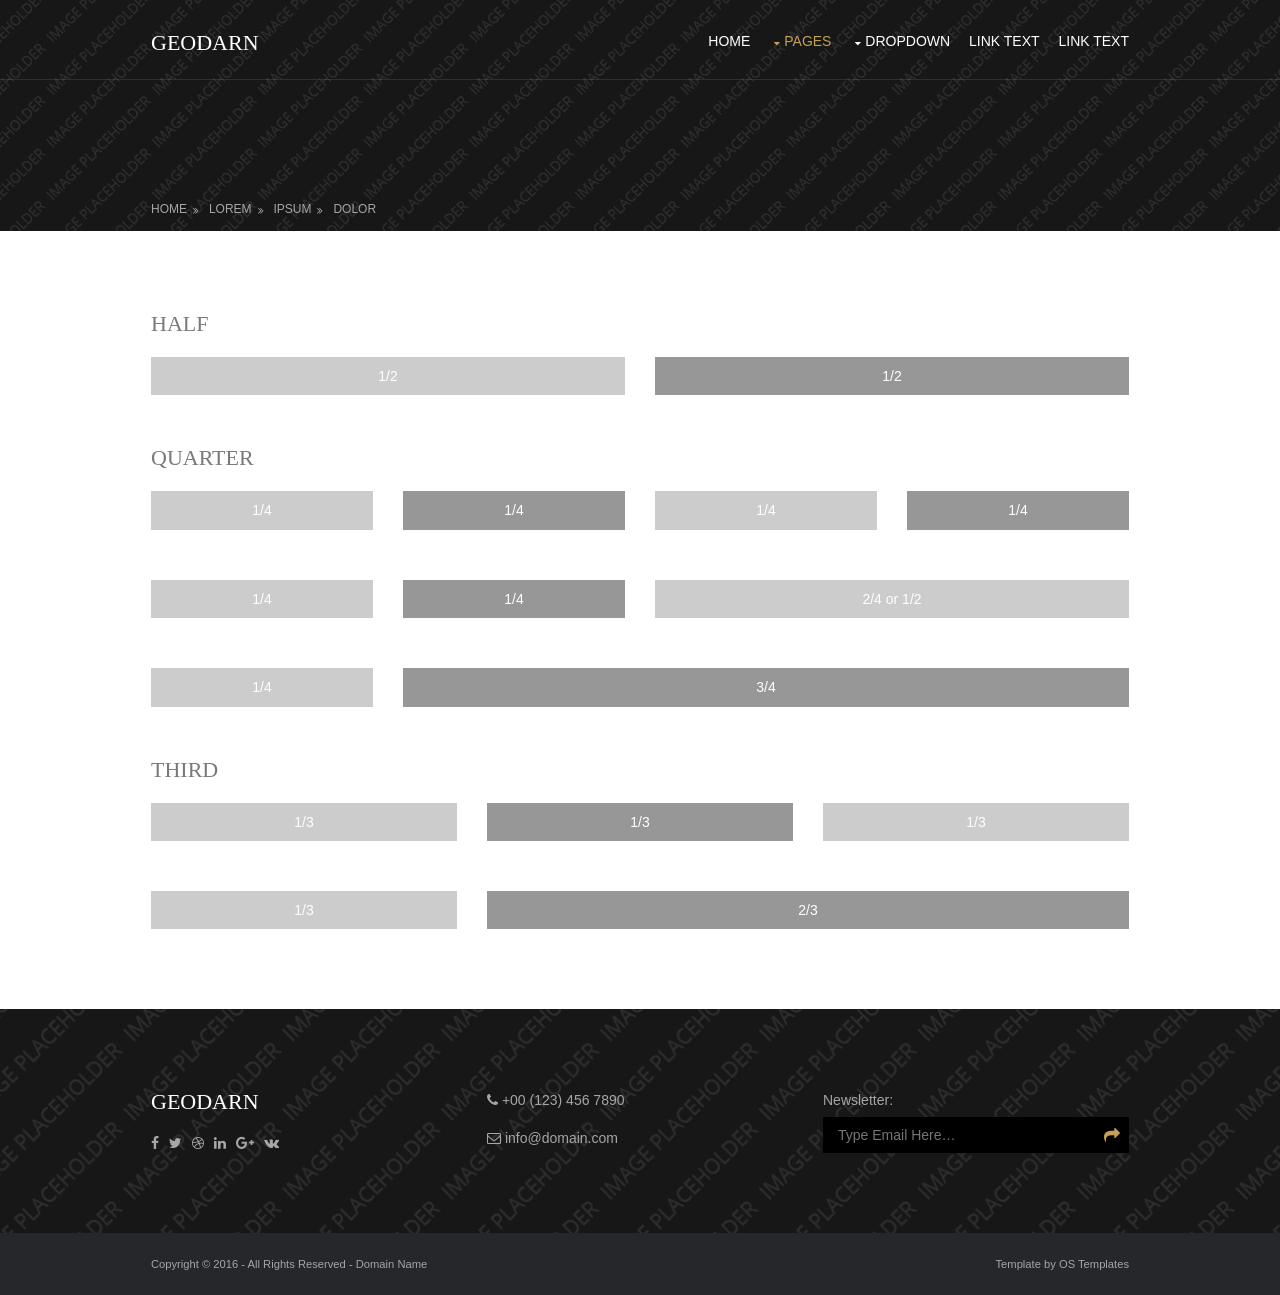
<file: pages/basic-grid.html>
<!DOCTYPE html>
<!--
Template Name: Geodarn
Author: <a href="http://www.os-templates.com/">OS Templates</a>
Author URI: http://www.os-templates.com/
Licence: Free to use under our free template licence terms
Licence URI: http://www.os-templates.com/template-terms
-->
<html>
<head>
<title>Geodarn | Pages | Basic Grid</title>
<meta charset="utf-8">
<meta name="viewport" content="width=device-width, initial-scale=1.0, maximum-scale=1.0, user-scalable=no">
<link href="../layout/styles/layout.css" rel="stylesheet" type="text/css" media="all">
<style type="text/css">
/* DEMO ONLY */
.container .demo{text-align:center;}
.container .demo div{padding:8px 0;}
.container .demo div:nth-child(odd){color:#FFFFFF; background:#CCCCCC;}
.container .demo div:nth-child(even){color:#FFFFFF; background:#979797;}
@media screen and (max-width:900px){.container .demo div{margin-bottom:0;}}
/* DEMO ONLY */
</style>
</head>
<body id="top">
<!-- ################################################################################################ -->
<!-- ################################################################################################ -->
<!-- ################################################################################################ -->
<!-- Top Background Image Wrapper -->
<div class="bgded overlay" style="background-image:url('../images/demo/backgrounds/01.png');"> 
  <!-- ################################################################################################ -->
  <div class="wrapper row1">
    <header id="header" class="hoc clear"> 
      <!-- ################################################################################################ -->
      <div id="logo" class="fl_left">
        <h1><a href="../index.html">Geodarn</a></h1>
      </div>
      <nav id="mainav" class="fl_right">
        <ul class="clear">
          <li><a href="../index.html">Home</a></li>
          <li class="active"><a class="drop" href="#">Pages</a>
            <ul>
              <li><a href="gallery.html">Gallery</a></li>
              <li><a href="full-width.html">Full Width</a></li>
              <li><a href="sidebar-left.html">Sidebar Left</a></li>
              <li><a href="sidebar-right.html">Sidebar Right</a></li>
              <li class="active"><a href="basic-grid.html">Basic Grid</a></li>
            </ul>
          </li>
          <li><a class="drop" href="#">Dropdown</a>
            <ul>
              <li><a href="#">Level 2</a></li>
              <li><a class="drop" href="#">Level 2 + Drop</a>
                <ul>
                  <li><a href="#">Level 3</a></li>
                  <li><a href="#">Level 3</a></li>
                  <li><a href="#">Level 3</a></li>
                </ul>
              </li>
              <li><a href="#">Level 2</a></li>
            </ul>
          </li>
          <li><a href="#">Link Text</a></li>
          <li><a href="#">Link Text</a></li>
        </ul>
      </nav>
      <!-- ################################################################################################ -->
    </header>
  </div>
  <!-- ################################################################################################ -->
  <!-- ################################################################################################ -->
  <!-- ################################################################################################ -->
  <div class="wrapper row2">
    <div id="breadcrumb" class="hoc clear"> 
      <!-- ################################################################################################ -->
      <ul>
        <li><a href="#">Home</a></li>
        <li><a href="#">Lorem</a></li>
        <li><a href="#">Ipsum</a></li>
        <li><a href="#">Dolor</a></li>
      </ul>
      <!-- ################################################################################################ -->
    </div>
  </div>
  <!-- ################################################################################################ -->
</div>
<!-- End Top Background Image Wrapper -->
<!-- ################################################################################################ -->
<!-- ################################################################################################ -->
<!-- ################################################################################################ -->
<div class="wrapper row3">
  <main class="hoc container clear"> 
    <!-- main body -->
    <!-- ################################################################################################ -->
    <div class="content"> 
      <!-- ################################################################################################ -->
      <h2>Half</h2>
      <!-- ################################################################################################ -->
      <div class="group btmspace-50 demo">
        <div class="one_half first">1/2</div>
        <div class="one_half">1/2</div>
      </div>
      <!-- ################################################################################################ -->
      <h2>Quarter</h2>
      <!-- ################################################################################################ -->
      <div class="group btmspace-50 demo">
        <div class="one_quarter first">1/4</div>
        <div class="one_quarter">1/4</div>
        <div class="one_quarter">1/4</div>
        <div class="one_quarter">1/4</div>
      </div>
      <div class="group btmspace-50 demo">
        <div class="one_quarter first">1/4</div>
        <div class="one_quarter">1/4</div>
        <div class="two_quarter">2/4 or 1/2</div>
      </div>
      <div class="group btmspace-50 demo">
        <div class="one_quarter first">1/4</div>
        <div class="three_quarter">3/4</div>
      </div>
      <!-- ################################################################################################ -->
      <h2>Third</h2>
      <!-- ################################################################################################ -->
      <div class="group btmspace-50 demo">
        <div class="one_third first">1/3</div>
        <div class="one_third">1/3</div>
        <div class="one_third">1/3</div>
      </div>
      <div class="group demo">
        <div class="one_third first">1/3</div>
        <div class="two_third">2/3</div>
      </div>
      <!-- ################################################################################################ -->
    </div>
    <!-- ################################################################################################ -->
    <!-- / main body -->
    <div class="clear"></div>
  </main>
</div>
<!-- ################################################################################################ -->
<!-- ################################################################################################ -->
<!-- ################################################################################################ -->
<div class="wrapper row4 bgded overlay" style="background-image:url('../images/demo/backgrounds/02.png');">
  <footer id="footer" class="hoc clear"> 
    <!-- ################################################################################################ -->
    <div class="one_third first">
      <h3 class="heading">Geodarn</h3>
      <ul class="faico clear">
        <li><a class="faicon-facebook" href="#"><i class="fa fa-facebook"></i></a></li>
        <li><a class="faicon-twitter" href="#"><i class="fa fa-twitter"></i></a></li>
        <li><a class="faicon-dribble" href="#"><i class="fa fa-dribbble"></i></a></li>
        <li><a class="faicon-linkedin" href="#"><i class="fa fa-linkedin"></i></a></li>
        <li><a class="faicon-google-plus" href="#"><i class="fa fa-google-plus"></i></a></li>
        <li><a class="faicon-vk" href="#"><i class="fa fa-vk"></i></a></li>
      </ul>
    </div>
    <div class="one_third">
      <ul class="nospace meta">
        <li class="btmspace-15"><i class="fa fa-phone"></i> +00 (123) 456 7890</li>
        <li><i class="fa fa-envelope-o"></i> info@domain.com</li>
      </ul>
    </div>
    <div class="one_third">
      <form method="post" action="#">
        <fieldset>
          <legend>Newsletter:</legend>
          <div class="clear">
            <input type="text" value="" placeholder="Type Email Here&hellip;">
            <button class="fa fa-share" type="submit" title="Submit"><em>Submit</em></button>
          </div>
        </fieldset>
      </form>
    </div>
    <!-- ################################################################################################ -->
  </footer>
</div>
<!-- ################################################################################################ -->
<!-- ################################################################################################ -->
<!-- ################################################################################################ -->
<div class="wrapper row5">
  <div id="copyright" class="hoc clear"> 
    <!-- ################################################################################################ -->
    <p class="fl_left">Copyright &copy; 2016 - All Rights Reserved - <a href="#">Domain Name</a></p>
    <p class="fl_right">Template by <a target="_blank" href="http://www.os-templates.com/" title="Free Website Templates">OS Templates</a></p>
    <!-- ################################################################################################ -->
  </div>
</div>
<!-- ################################################################################################ -->
<!-- ################################################################################################ -->
<!-- ################################################################################################ -->
<a id="backtotop" href="#top"><i class="fa fa-chevron-up"></i></a>
<!-- JAVASCRIPTS -->
<script src="../layout/scripts/jquery.min.js"></script>
<script src="../layout/scripts/jquery.backtotop.js"></script>
<script src="../layout/scripts/jquery.mobilemenu.js"></script>
</body>
</html>
</file>
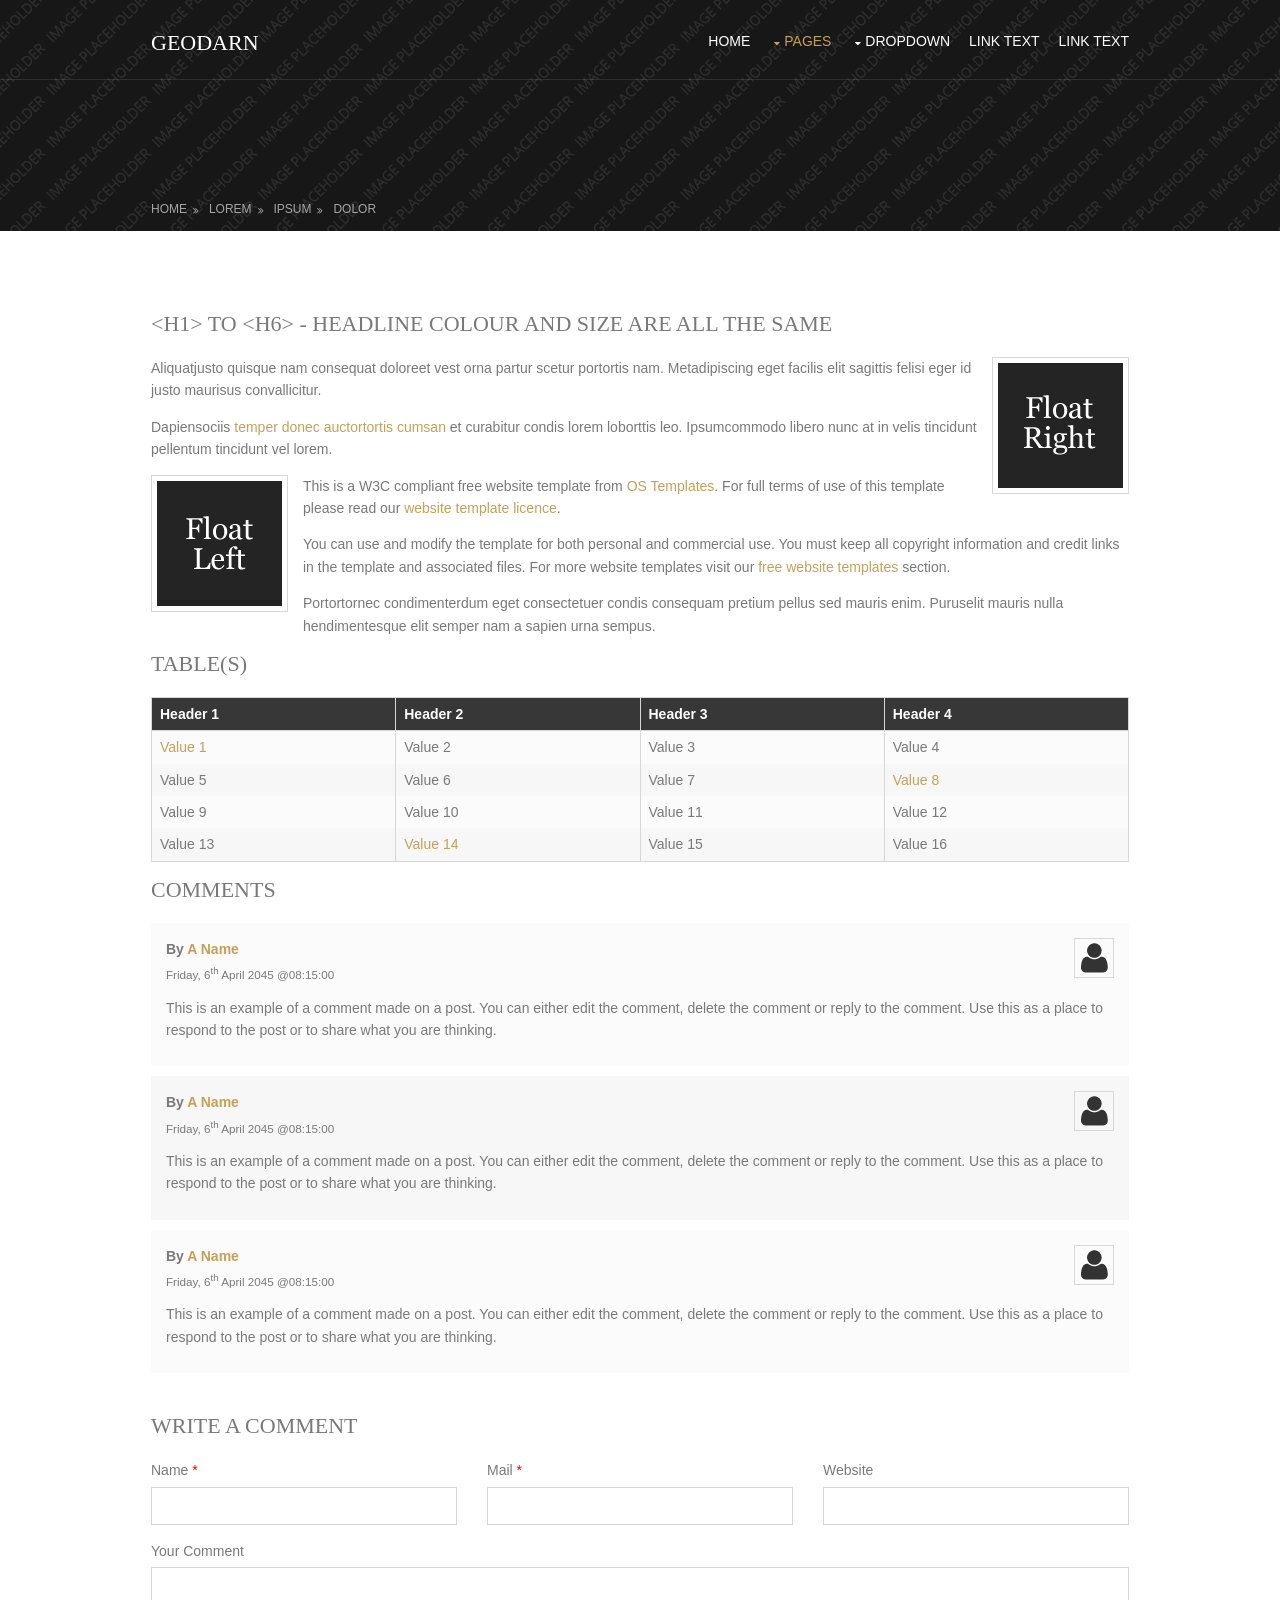
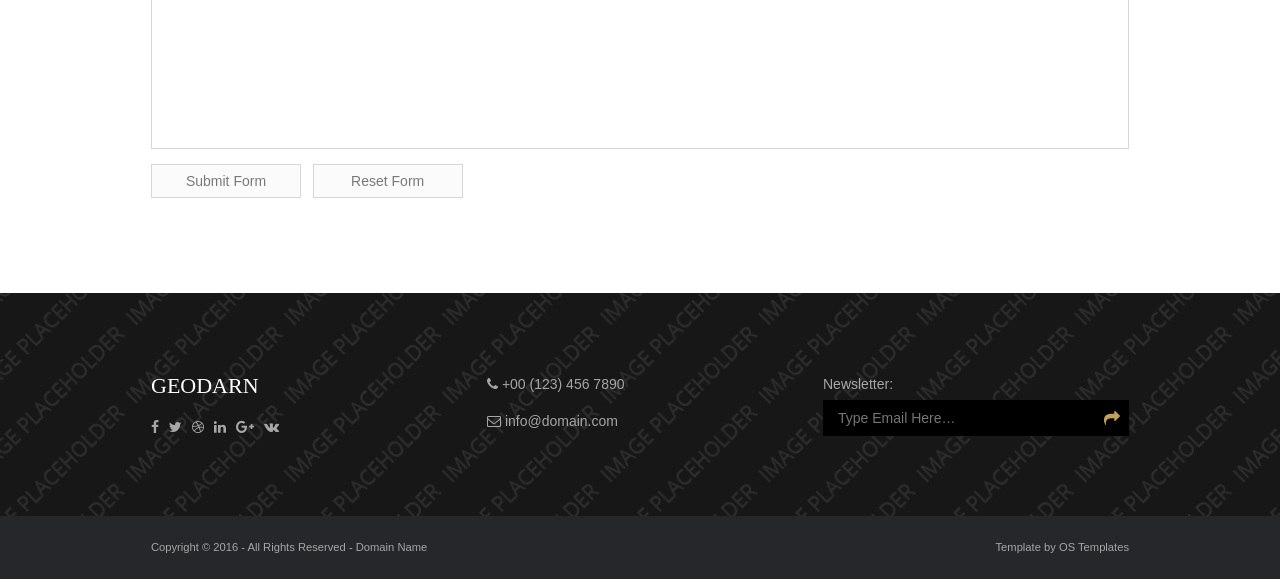
<file: pages/full-width.html>
<!DOCTYPE html>
<!--
Template Name: Geodarn
Author: <a href="http://www.os-templates.com/">OS Templates</a>
Author URI: http://www.os-templates.com/
Licence: Free to use under our free template licence terms
Licence URI: http://www.os-templates.com/template-terms
-->
<html>
<head>
<title>Geodarn | Pages | Full Width</title>
<meta charset="utf-8">
<meta name="viewport" content="width=device-width, initial-scale=1.0, maximum-scale=1.0, user-scalable=no">
<link href="../layout/styles/layout.css" rel="stylesheet" type="text/css" media="all">
</head>
<body id="top">
<!-- ################################################################################################ -->
<!-- ################################################################################################ -->
<!-- ################################################################################################ -->
<!-- Top Background Image Wrapper -->
<div class="bgded overlay" style="background-image:url('../images/demo/backgrounds/01.png');"> 
  <!-- ################################################################################################ -->
  <div class="wrapper row1">
    <header id="header" class="hoc clear"> 
      <!-- ################################################################################################ -->
      <div id="logo" class="fl_left">
        <h1><a href="../index.html">Geodarn</a></h1>
      </div>
      <nav id="mainav" class="fl_right">
        <ul class="clear">
          <li><a href="../index.html">Home</a></li>
          <li class="active"><a class="drop" href="#">Pages</a>
            <ul>
              <li><a href="gallery.html">Gallery</a></li>
              <li class="active"><a href="full-width.html">Full Width</a></li>
              <li><a href="sidebar-left.html">Sidebar Left</a></li>
              <li><a href="sidebar-right.html">Sidebar Right</a></li>
              <li><a href="basic-grid.html">Basic Grid</a></li>
            </ul>
          </li>
          <li><a class="drop" href="#">Dropdown</a>
            <ul>
              <li><a href="#">Level 2</a></li>
              <li><a class="drop" href="#">Level 2 + Drop</a>
                <ul>
                  <li><a href="#">Level 3</a></li>
                  <li><a href="#">Level 3</a></li>
                  <li><a href="#">Level 3</a></li>
                </ul>
              </li>
              <li><a href="#">Level 2</a></li>
            </ul>
          </li>
          <li><a href="#">Link Text</a></li>
          <li><a href="#">Link Text</a></li>
        </ul>
      </nav>
      <!-- ################################################################################################ -->
    </header>
  </div>
  <!-- ################################################################################################ -->
  <!-- ################################################################################################ -->
  <!-- ################################################################################################ -->
  <div class="wrapper row2">
    <div id="breadcrumb" class="hoc clear"> 
      <!-- ################################################################################################ -->
      <ul>
        <li><a href="#">Home</a></li>
        <li><a href="#">Lorem</a></li>
        <li><a href="#">Ipsum</a></li>
        <li><a href="#">Dolor</a></li>
      </ul>
      <!-- ################################################################################################ -->
    </div>
  </div>
  <!-- ################################################################################################ -->
</div>
<!-- End Top Background Image Wrapper -->
<!-- ################################################################################################ -->
<!-- ################################################################################################ -->
<!-- ################################################################################################ -->
<div class="wrapper row3">
  <main class="hoc container clear"> 
    <!-- main body -->
    <!-- ################################################################################################ -->
    <div class="content"> 
      <!-- ################################################################################################ -->
      <h1>&lt;h1&gt; to &lt;h6&gt; - Headline Colour and Size Are All The Same</h1>
      <img class="imgr borderedbox inspace-5" src="../images/demo/imgr.gif" alt="">
      <p>Aliquatjusto quisque nam consequat doloreet vest orna partur scetur portortis nam. Metadipiscing eget facilis elit sagittis felisi eger id justo maurisus convallicitur.</p>
      <p>Dapiensociis <a href="#">temper donec auctortortis cumsan</a> et curabitur condis lorem loborttis leo. Ipsumcommodo libero nunc at in velis tincidunt pellentum tincidunt vel lorem.</p>
      <img class="imgl borderedbox inspace-5" src="../images/demo/imgl.gif" alt="">
      <p>This is a W3C compliant free website template from <a href="http://www.os-templates.com/" title="Free Website Templates">OS Templates</a>. For full terms of use of this template please read our <a href="http://www.os-templates.com/template-terms">website template licence</a>.</p>
      <p>You can use and modify the template for both personal and commercial use. You must keep all copyright information and credit links in the template and associated files. For more website templates visit our <a href="http://www.os-templates.com/">free website templates</a> section.</p>
      <p>Portortornec condimenterdum eget consectetuer condis consequam pretium pellus sed mauris enim. Puruselit mauris nulla hendimentesque elit semper nam a sapien urna sempus.</p>
      <h1>Table(s)</h1>
      <div class="scrollable">
        <table>
          <thead>
            <tr>
              <th>Header 1</th>
              <th>Header 2</th>
              <th>Header 3</th>
              <th>Header 4</th>
            </tr>
          </thead>
          <tbody>
            <tr>
              <td><a href="#">Value 1</a></td>
              <td>Value 2</td>
              <td>Value 3</td>
              <td>Value 4</td>
            </tr>
            <tr>
              <td>Value 5</td>
              <td>Value 6</td>
              <td>Value 7</td>
              <td><a href="#">Value 8</a></td>
            </tr>
            <tr>
              <td>Value 9</td>
              <td>Value 10</td>
              <td>Value 11</td>
              <td>Value 12</td>
            </tr>
            <tr>
              <td>Value 13</td>
              <td><a href="#">Value 14</a></td>
              <td>Value 15</td>
              <td>Value 16</td>
            </tr>
          </tbody>
        </table>
      </div>
      <div id="comments">
        <h2>Comments</h2>
        <ul>
          <li>
            <article>
              <header>
                <figure class="avatar"><img src="../images/demo/avatar.png" alt=""></figure>
                <address>
                By <a href="#">A Name</a>
                </address>
                <time datetime="2045-04-06T08:15+00:00">Friday, 6<sup>th</sup> April 2045 @08:15:00</time>
              </header>
              <div class="comcont">
                <p>This is an example of a comment made on a post. You can either edit the comment, delete the comment or reply to the comment. Use this as a place to respond to the post or to share what you are thinking.</p>
              </div>
            </article>
          </li>
          <li>
            <article>
              <header>
                <figure class="avatar"><img src="../images/demo/avatar.png" alt=""></figure>
                <address>
                By <a href="#">A Name</a>
                </address>
                <time datetime="2045-04-06T08:15+00:00">Friday, 6<sup>th</sup> April 2045 @08:15:00</time>
              </header>
              <div class="comcont">
                <p>This is an example of a comment made on a post. You can either edit the comment, delete the comment or reply to the comment. Use this as a place to respond to the post or to share what you are thinking.</p>
              </div>
            </article>
          </li>
          <li>
            <article>
              <header>
                <figure class="avatar"><img src="../images/demo/avatar.png" alt=""></figure>
                <address>
                By <a href="#">A Name</a>
                </address>
                <time datetime="2045-04-06T08:15+00:00">Friday, 6<sup>th</sup> April 2045 @08:15:00</time>
              </header>
              <div class="comcont">
                <p>This is an example of a comment made on a post. You can either edit the comment, delete the comment or reply to the comment. Use this as a place to respond to the post or to share what you are thinking.</p>
              </div>
            </article>
          </li>
        </ul>
        <h2>Write A Comment</h2>
        <form action="#" method="post">
          <div class="one_third first">
            <label for="name">Name <span>*</span></label>
            <input type="text" name="name" id="name" value="" size="22" required>
          </div>
          <div class="one_third">
            <label for="email">Mail <span>*</span></label>
            <input type="email" name="email" id="email" value="" size="22" required>
          </div>
          <div class="one_third">
            <label for="url">Website</label>
            <input type="url" name="url" id="url" value="" size="22">
          </div>
          <div class="block clear">
            <label for="comment">Your Comment</label>
            <textarea name="comment" id="comment" cols="25" rows="10"></textarea>
          </div>
          <div>
            <input type="submit" name="submit" value="Submit Form">
            &nbsp;
            <input type="reset" name="reset" value="Reset Form">
          </div>
        </form>
      </div>
      <!-- ################################################################################################ -->
    </div>
    <!-- ################################################################################################ -->
    <!-- / main body -->
    <div class="clear"></div>
  </main>
</div>
<!-- ################################################################################################ -->
<!-- ################################################################################################ -->
<!-- ################################################################################################ -->
<div class="wrapper row4 bgded overlay" style="background-image:url('../images/demo/backgrounds/02.png');">
  <footer id="footer" class="hoc clear"> 
    <!-- ################################################################################################ -->
    <div class="one_third first">
      <h3 class="heading">Geodarn</h3>
      <ul class="faico clear">
        <li><a class="faicon-facebook" href="#"><i class="fa fa-facebook"></i></a></li>
        <li><a class="faicon-twitter" href="#"><i class="fa fa-twitter"></i></a></li>
        <li><a class="faicon-dribble" href="#"><i class="fa fa-dribbble"></i></a></li>
        <li><a class="faicon-linkedin" href="#"><i class="fa fa-linkedin"></i></a></li>
        <li><a class="faicon-google-plus" href="#"><i class="fa fa-google-plus"></i></a></li>
        <li><a class="faicon-vk" href="#"><i class="fa fa-vk"></i></a></li>
      </ul>
    </div>
    <div class="one_third">
      <ul class="nospace meta">
        <li class="btmspace-15"><i class="fa fa-phone"></i> +00 (123) 456 7890</li>
        <li><i class="fa fa-envelope-o"></i> info@domain.com</li>
      </ul>
    </div>
    <div class="one_third">
      <form method="post" action="#">
        <fieldset>
          <legend>Newsletter:</legend>
          <div class="clear">
            <input type="text" value="" placeholder="Type Email Here&hellip;">
            <button class="fa fa-share" type="submit" title="Submit"><em>Submit</em></button>
          </div>
        </fieldset>
      </form>
    </div>
    <!-- ################################################################################################ -->
  </footer>
</div>
<!-- ################################################################################################ -->
<!-- ################################################################################################ -->
<!-- ################################################################################################ -->
<div class="wrapper row5">
  <div id="copyright" class="hoc clear"> 
    <!-- ################################################################################################ -->
    <p class="fl_left">Copyright &copy; 2016 - All Rights Reserved - <a href="#">Domain Name</a></p>
    <p class="fl_right">Template by <a target="_blank" href="http://www.os-templates.com/" title="Free Website Templates">OS Templates</a></p>
    <!-- ################################################################################################ -->
  </div>
</div>
<!-- ################################################################################################ -->
<!-- ################################################################################################ -->
<!-- ################################################################################################ -->
<a id="backtotop" href="#top"><i class="fa fa-chevron-up"></i></a>
<!-- JAVASCRIPTS -->
<script src="../layout/scripts/jquery.min.js"></script>
<script src="../layout/scripts/jquery.backtotop.js"></script>
<script src="../layout/scripts/jquery.mobilemenu.js"></script>
</body>
</html>
</file>
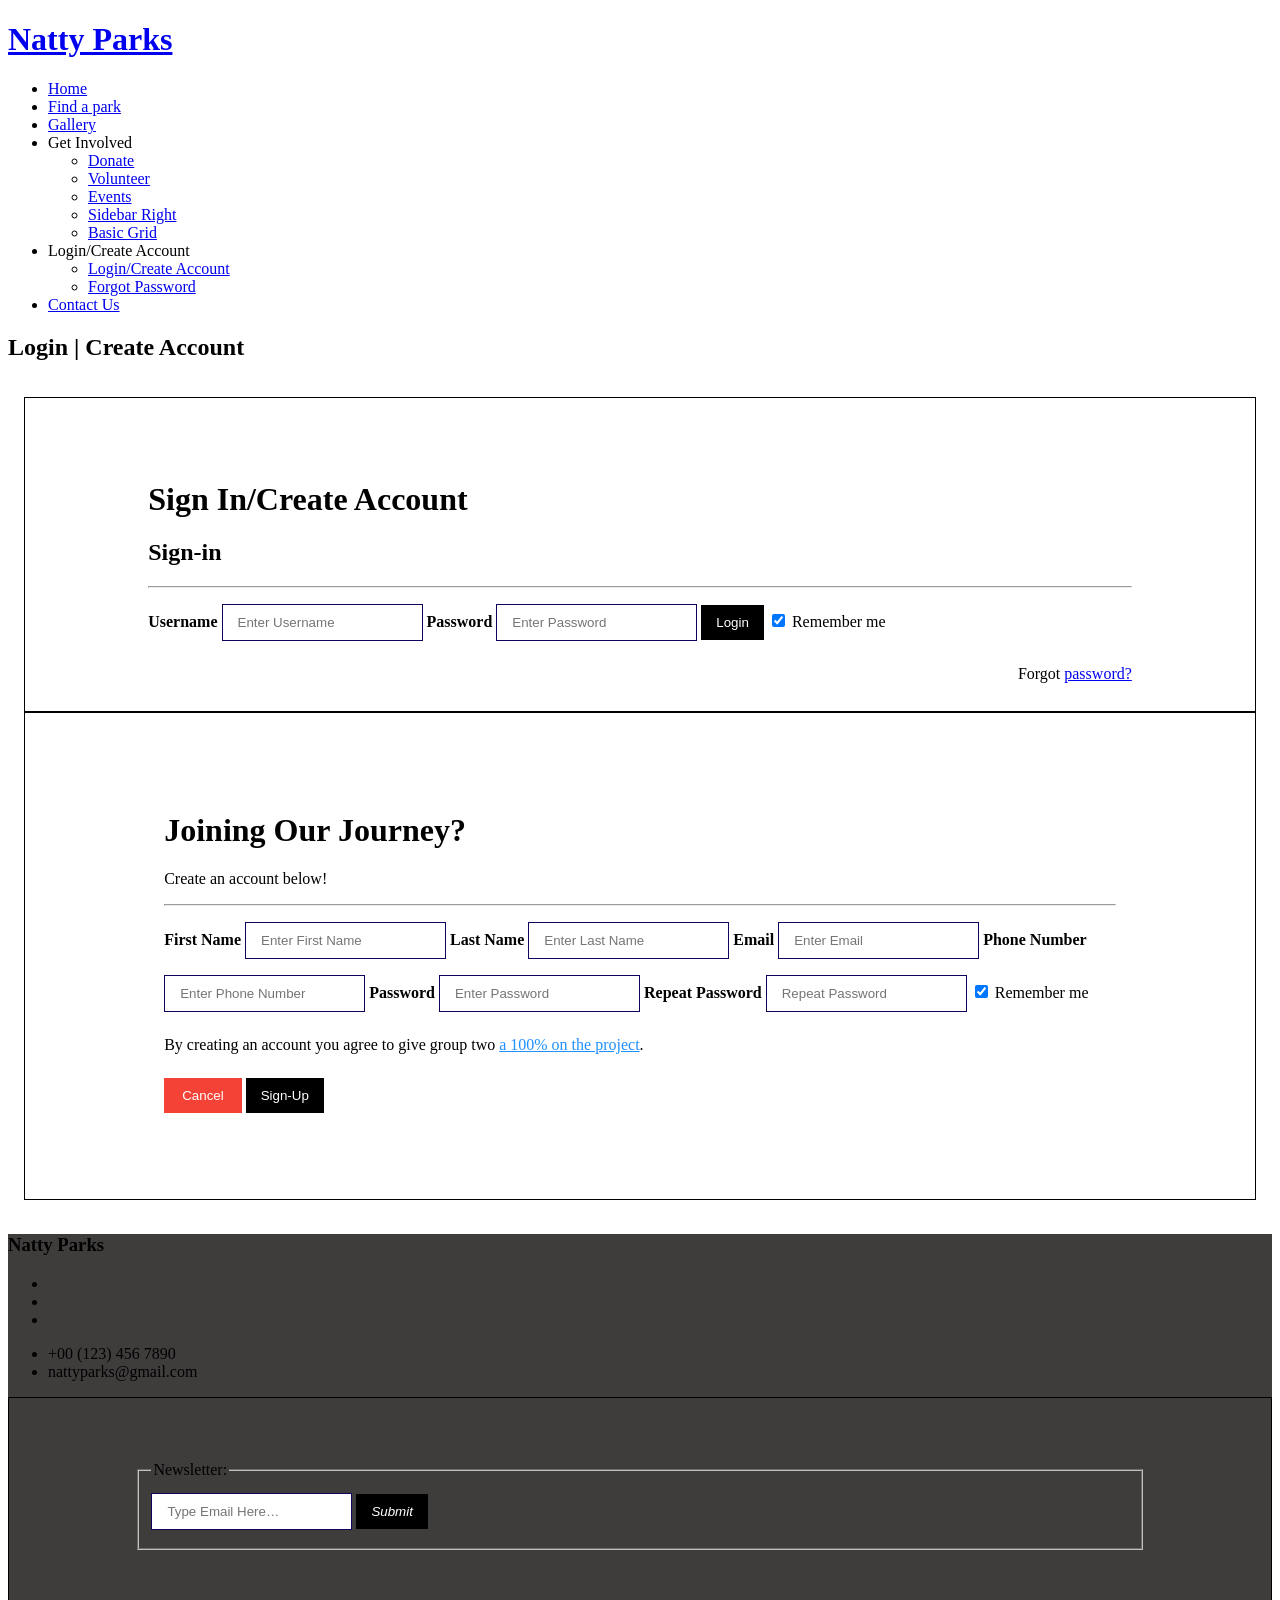
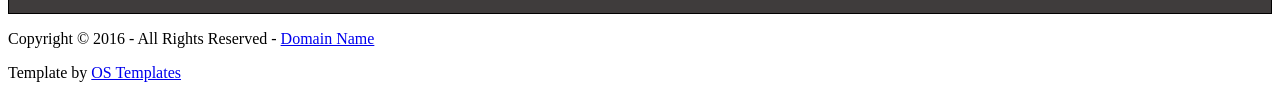
<file: pages/login.html>
<!DOCTYPE html>
<!--
Template Name: Geodarn
Author: <a href="http://www.os-templates.com/">OS Templates</a>
Author URI: http://www.os-templates.com/
Licence: Free to use under our free template licence terms
Licence URI: http://www.os-templates.com/template-terms
-->
<html>

<head>
  <title>Login |Create Account </title>
  <meta charset="utf-8">
  <meta name="viewport" content="width=device-width, initial-scale=1.0, maximum-scale=1.0, user-scalable=no">
  <link href="https://national-parks.fcgit.net/statics/layout.css" rel="stylesheet" type="text/css" media="all">
</head>

<body id="top">
  <!-- ################################################################################################ -->
  <!-- ################################################################################################ -->
  <!-- ################################################################################################ -->
  <!-- Top Background Image Wrapper -->
  <div class="bgded overlay" style="background-image:url('https://s3.amazonaws.com/cosc-412-s3/ParkImage_13.jpg');">
    <!-- ################################################################################################ -->
    <div class="wrapper row1">
        <header id="header" class="hoc clear">
          <!-- ################################################################################################ -->
          <div id="logo" class="fl_left">
            <h1>
              <a href="https://national-parks.fcgit.net/home/index">Natty Parks</a>
            </h1>
          </div>
          <nav id="mainav" class="fl_right">
            <ul class="clear">
              <li>
  
                <a href="https://national-parks.fcgit.net/home/index">Home</a>
              </li>
              <li class="active">
                <a class="drop" href="https://national-parks.fcgit.net/home/states">Find a park</a>
              </li>
              <li><a href="https://national-parks.fcgit.net/home/gallery">Gallery</a></li>
              <li>
                <a class="drop">Get Involved</a>
                <ul>
                  <li>
                    <a href="https://national-parks.fcgit.net/home/payment">Donate</a>
                  </li>
                  <li>
                    <a href="https://national-parks.fcgit.net/home/volunteer">Volunteer</a>
                  </li>
                  <li>
                    <a href="https://national-parks.fcgit.net/home/sidebar-left">Events</a>
                  </li>
                  <li>
                    <a href="https://national-parks.fcgit.net/home/sidebar-right">Sidebar Right</a>
                  </li>
                  <li>
                    <a href="https://national-parks.fcgit.net/home/basic-grid">Basic Grid</a>
                </ul>
                </li>
                <li>
                  <a class="drop">Login/Create Account</a>
                  <ul>
                    <li>
                      <a href="https://national-parks.fcgit.net/home/login">Login/Create Account</a>
                    </li>
                    <li>
                      <a href="https://national-parks.fcgit.net/home/full-width">Forgot Password</a>
                    </li>
                  </ul>
                </li>
                <li>
                  <a href="https://national-parks.fcgit.net/home/contact">Contact Us</a>
                </li>
            </ul>
          </nav>
          <!-- ################################################################################################ -->
        </header>
      </div>
    <!-- ################################################################################################ -->
    <!-- ################################################################################################ -->
    <!-- ################################################################################################ -->
    <div class="wrapper row2">
      <div id="breadcrumb" class="hoc clear">
        <!-- ################################################################################################ -->
        <h2>Login | Create Account</h2>
        <!-- ################################################################################################ -->
      </div>
    </div>
    <!-- ################################################################################################ -->
  </div>
  <!-- End Top Background Image Wrapper -->
  <!-- ################################################################################################ -->
  <!-- ################################################################################################ -->
  <!-- ################################################################################################ -->
  <style>
          
      form {
          box-sizing: border-box;
          border: 1px solid black;
          padding: 5% 10%;
      }
      
      /* Full-width inputs */
      input[type=text], input[type=password] {
      
          padding: 10px 15px;
          margin: 8px 0;
          display: inline-block;
          border: 1px solid rgb(20, 0, 94);
          box-sizing: border-box;
      }
      
      /* Set a style for all buttons */
      button {
          background-color: black;
          color: white;
          padding: 10px 15px;
          margin: 8px 0;
          border: none;
          cursor: pointer;
      
      }
      
      
      /* Add a hover effect for buttons */
      button:hover {
          opacity: 0.8;
          background-color: rgb(3, 189, 34);
          
      }
      
      /* Extra style for the cancel button (red) */
      .cancelbtn {
          width: auto;
          padding: 10px 18px;
          background-color: #f44336;
      }
      
      /* Center the avatar image inside this container */
      .imgcontainer {
          text-align: center;
          margin: 24px 0 12px 0;
      }
      
      /* Avatar image */
      img.avatar {
          width: 40%;
          border-radius: 50%;
      }
      
      /* Add padding to containers */
      .container {
          padding: 16px;
      }
      
      /* The "Forgot password" text */
      span.psw {
          float: right;
          padding-top: 16px;
      }
      
      /* Change styles for span and cancel button on extra small screens */
      @media screen and (max-width: 300px) {
          span.psw {
              display: block;
              float: none;
          }
          .cancelbtn {
              width: auto;
          }
      }
  </style>
  <!-- ################################################################################################ -->

  <div class="wrapper row3">
    <main class="hoc container clear">
      <!-- main body -->
      <!-- ################################################################################################ -->
      <div class="content">
        <!-- ################################################################################################ -->
        <form action="action_page.php">
          <h1>Sign In/Create Account</h1>
          <h2>Sign-in</h2>
          <hr>
        
          <div class="Login">
            <label for="uname">
              <b>Username</b>
            </label>
            <input type="text" placeholder="Enter Username" name="uname" required>
        
            <label for="psw">
              <b>Password</b>
            </label>
            <input type="password" placeholder="Enter Password" name="psw" required>
        
            <button type="submit">Login</button>
            <label>
              <input type="checkbox" checked="checked" name="remember"> Remember me
            </label>
          </div>
          <span class="psw">Forgot
            <a href="#">password?</a>
          </span>
        
          </div>
        </form>
        <!-- ##############################################################################################-->
       

       
        <form>
          <div class="container">
            <h1>Joining Our Journey?</h1>
            <p>Create an account below!</p>
            <hr>

            <label for="first">
              <b>First Name</b>
            </label>
            <input type="text" placeholder="Enter First Name" name="first" required>

            <label for="last">
              <b>Last Name</b>
            </label>
            <input type="text" placeholder="Enter Last Name" name="last" required>

            <label for="email">
              <b>Email</b>
            </label>
            <input type="text" placeholder="Enter Email" name="email" required>

            <label for="Phone">
              <b>Phone Number</b>
            </label>
            <input type="text" placeholder="Enter Phone Number" name="Phone" required>

            <label for="psw">
              <b>Password</b>
            </label>
            <input type="password" placeholder="Enter Password" name="psw" required>

            <label for="psw-repeat">
              <b>Repeat Password</b>
            </label>
            <input type="password" placeholder="Repeat Password" name="psw-repeat" required>

            <label>
              <input type="checkbox" checked="checked" name="remember" style="margin-bottom:15px"> Remember me
            </label>

            <p>By creating an account you agree to give group two
              <a href="#" style="color:dodgerblue">a 100% on the project</a>.</p>

            <div class="clearfix">
              <button type="button" class="cancelbtn">Cancel</button>
              <button type="submit" class="signupbtn">Sign-Up</button>
            </div>
          </div>
        </form>
        <!-- / main body -->
        <div class="clear"></div>
    </main>
    </div>
    <!-- ################################################################################################ -->
    <!-- ################################################################################################ -->
    <!-- ################################################################################################ -->
    <div class="wrapper row4 bgded overlay" style="background-color:rgb(63, 60, 60);">
        <footer id="footer" class="hoc clear"> 
          <!-- ################################################################################################ -->
          <div class="one_third first">
            <h3 class="heading">Natty Parks</h3>
            <ul class="faico clear">
              <li><a class="faicon-facebook" href="facebook.com"><i class="fa fa-facebook"></i></a></li>
              <li><a class="faicon-twitter" href="twitter.com"><i class="fa fa-twitter"></i></a></li>
              <li><a class="faicon-instagram" href="twitter.com"><i class="fa fa-instagram"></i></a></li>
            </ul>
          </div>
          <div class="one_third">
            <ul class="nospace meta">
              <li class="btmspace-15"><i class="fa fa-phone"></i> +00 (123) 456 7890</li>
              <li><i class="fa fa-envelope-o"></i> nattyparks@gmail.com</li>
            </ul>
          </div>
          <div class="one_third">
              <form method="post" action="#">
                <fieldset>
                  <legend>Newsletter:</legend>
                  <div class="clear">
                    <input type="text" value="" placeholder="Type Email Here&hellip;">
                    <button class="fa fa-share" type="submit" title="Submit"><em>Submit</em></button>
                  </div>
                </fieldset>
              </form>
            </div>
        
          <!-- ################################################################################################ -->
        </footer>
      </div>
    <!-- ################################################################################################ -->
    <!-- ################################################################################################ -->
    <!-- ################################################################################################ -->
    <div class="wrapper row5">
      <div id="copyright" class="hoc clear">
        <!-- ################################################################################################ -->
        <p class="fl_left">Copyright &copy; 2016 - All Rights Reserved -
          <a href="#">Domain Name</a>
        </p>
        <p class="fl_right">Template by
          <a target="_blank" href="http://www.os-templates.com/" title="Free Website Templates">OS Templates</a>
        </p>
        <!-- ################################################################################################ -->
      </div>
    </div>
    <!-- ################################################################################################ -->
    <!-- ################################################################################################ -->
    <!-- ################################################################################################ -->
    <a id="backtotop" href="#top">
      <i class="fa fa-chevron-up"></i>
    </a>
    <!-- JAVASCRIPTS -->
    <script src="https://national-parks.fcgit.net/statics/jquery.min.js"></script>
    <script src="https://national-parks.fcgit.net/statics/jquery.backtotop.js"></script>
    <script src="https://national-parks.fcgit.net/statics/jquery.mobilemenu.js"></script>
</body>

</html>
</file>
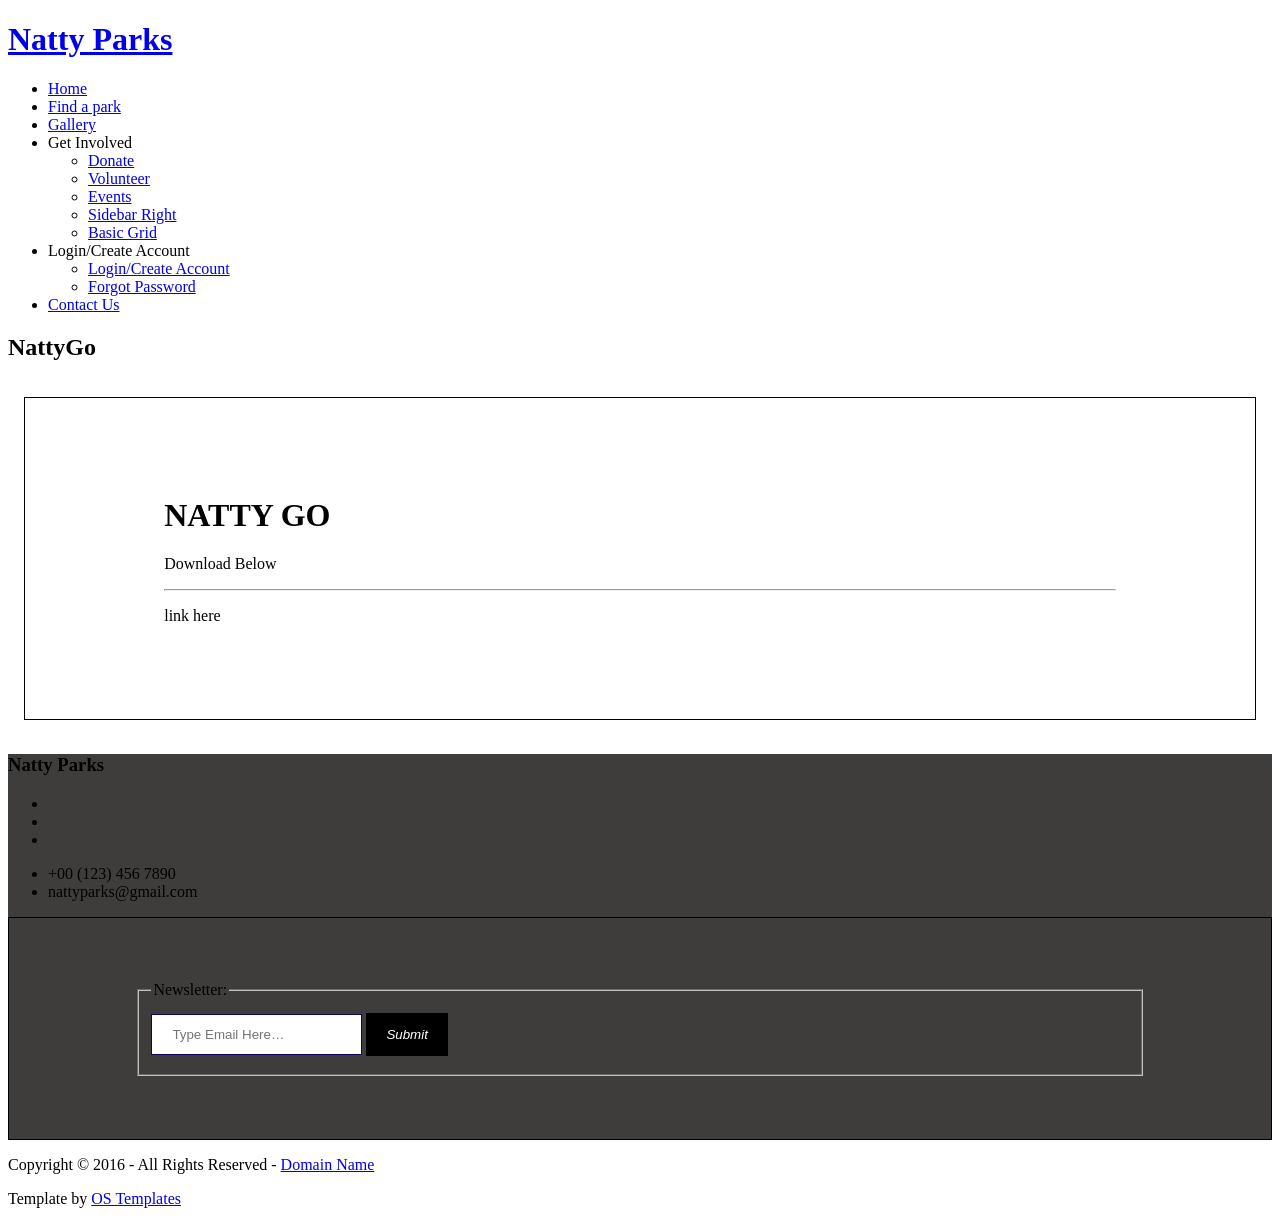
<file: pages/nattygo.html>
<!DOCTYPE html>
<!--
Template Name: Geodarn
Author: <a href="http://www.os-templates.com/">OS Templates</a>
Author URI: http://www.os-templates.com/
Licence: Free to use under our free template licence terms
Licence URI: http://www.os-templates.com/template-terms
-->
<html>

<head>
  <title>NattyGo</title>
  <meta charset="utf-8">
  <meta name="viewport" content="width=device-width, initial-scale=1.0, maximum-scale=1.0, user-scalable=no">
  <link href="https://national-parks.fcgit.net/statics/layout.css" rel="stylesheet" type="text/css" media="all">
  </head>
  <body id="top">
    <!-- ################################################################################################ -->
    <!-- ################################################################################################ -->
    <!-- ################################################################################################ -->
    <!-- Top Background Image Wrapper -->
    <div class="bgded overlay" style="background-image:url('https://s3.amazonaws.com/cosc-412-s3/ParkImage_11.jpg');">
      <!-- ################################################################################################ -->
      <div class="wrapper row1">
          <header id="header" class="hoc clear">
            <!-- ################################################################################################ -->
            <div id="logo" class="fl_left">
              <h1>
                <a href="https://national-parks.fcgit.net/home/index">Natty Parks</a>
              </h1>
            </div>
            <nav id="mainav" class="fl_right">
              <ul class="clear">
                <li>
    
                  <a href="https://national-parks.fcgit.net/home/index">Home</a>
                </li>
                <li class="active">
                  <a class="drop" href="https://national-parks.fcgit.net/home/states">Find a park</a>
                </li>
                <li><a href="https://national-parks.fcgit.net/home/gallery">Gallery</a></li>
                <li>
                  <a class="drop">Get Involved</a>
                  <ul>
                    <li>
                      <a href="https://national-parks.fcgit.net/home/payment">Donate</a>
                    </li>
                    <li>
                      <a href="https://national-parks.fcgit.net/home/volunteer">Volunteer</a>
                    </li>
                    <li>
                      <a href="https://national-parks.fcgit.net/home/sidebar-left">Events</a>
                    </li>
                    <li>
                      <a href="https://national-parks.fcgit.net/home/sidebar-right">Sidebar Right</a>
                    </li>
                    <li>
                      <a href="https://national-parks.fcgit.net/home/basic-grid">Basic Grid</a>
                  </ul>
                  </li>
                  <li>
                    <a class="drop">Login/Create Account</a>
                    <ul>
                      <li>
                        <a href="https://national-parks.fcgit.net/home/login">Login/Create Account</a>
                      </li>
                      <li>
                        <a href="https://national-parks.fcgit.net/home/full-width">Forgot Password</a>
                      </li>
                    </ul>
                  </li>
                  <li>
                    <a href="https://national-parks.fcgit.net/home/contact">Contact Us</a>
                  </li>
              </ul>
            </nav>
            <!-- ################################################################################################ -->
          </header>
        </div>
      <!-- ################################################################################################ -->
      <!-- ################################################################################################ -->
      <!-- ################################################################################################ -->
      <div class="wrapper row2">
        <div id="breadcrumb" class="hoc clear">
          <!-- ################################################################################################ -->
          <h2>NattyGo</h2>
          <!-- ################################################################################################ -->
        </div>
      </div>
      <!-- ################################################################################################ -->
    </div>
  <!-- End Top Background Image Wrapper -->
  <!-- ################################################################################################ -->
  <!-- ################################################################################################ -->
  <!-- ################################################################################################ -->
  <style>
          
      form {
          box-sizing: border-box;
          border: 1px solid black;
          padding: 5% 10%;
      }
      
      /* Full-width inputs */
      input[type=text], input[type=password] {
      
          padding: 12px 20px;
          margin: 8px 0;
          display: inline-block;
          border: 1px solid rgb(20, 0, 94);
          box-sizing: border-box;
      }
      
      /* Set a style for all buttons */
      button {
          background-color: black;
          color: white;
          padding: 14px 20px;
          margin: 8px 0;
          border: none;
          cursor: pointer;
      
      }
      
      
      /* Add a hover effect for buttons */
      button:hover {
          opacity: 0.8;
          background-color: rgb(3, 189, 34);
          
      }
      
      /* Extra style for the cancel button (red) */
      .cancelbtn {
          width: auto;
          padding: 10px 18px;
          background-color: #f44336;
      }
      
      /* Center the avatar image inside this container */
      .imgcontainer {
          text-align: center;
          margin: 24px 0 12px 0;
      }
      
      /* Avatar image */
      img.avatar {
          width: 40%;
          border-radius: 50%;
      }
      
      /* Add padding to containers */
      .container {
          padding: 16px;
      }
      
      /* The "Forgot password" text */
      span.psw {
          float: right;
          padding-top: 16px;
      }
      
      /* Change styles for span and cancel button on extra small screens */
      @media screen and (max-width: 300px) {
          span.psw {
              display: block;
              float: none;
          }
          .cancelbtn {
              width: auto;
          }
      }
  </style>
  <!-- ################################################################################################ -->

  <div class="wrapper row3">
    <main class="hoc container clear">
      <!-- main body -->
      <!-- ################################################################################################ -->
      <div class="content">
        <!-- ################################################################################################ -->
        <!-- ##############################################################################################-->
       

       
        <form>
          <div class="container">
            <h1>NATTY GO</h1>
            <p>Download Below</p>
            <hr>
            <p>link here</p>
          </div>
        </form>
        <!-- / main body -->
        <div class="clear"></div>
    </main>
    </div>
    <!-- ################################################################################################ -->
    <!-- ################################################################################################ -->
    <!-- ################################################################################################ -->
    <div class="wrapper row4 bgded overlay" style="background-color:rgb(63, 60, 60);">
        <footer id="footer" class="hoc clear"> 
          <!-- ################################################################################################ -->
          <div class="one_third first">
            <h3 class="heading">Natty Parks</h3>
            <ul class="faico clear">
              <li><a class="faicon-facebook" href="facebook.com"><i class="fa fa-facebook"></i></a></li>
              <li><a class="faicon-twitter" href="twitter.com"><i class="fa fa-twitter"></i></a></li>
              <li><a class="faicon-instagram" href="twitter.com"><i class="fa fa-instagram"></i></a></li>
            </ul>
          </div>
          <div class="one_third">
            <ul class="nospace meta">
              <li class="btmspace-15"><i class="fa fa-phone"></i> +00 (123) 456 7890</li>
              <li><i class="fa fa-envelope-o"></i> nattyparks@gmail.com</li>
            </ul>
          </div>
          <div class="one_third">
              <form method="post" action="#">
                <fieldset>
                  <legend>Newsletter:</legend>
                  <div class="clear">
                    <input type="text" value="" placeholder="Type Email Here&hellip;">
                    <button class="fa fa-share" type="submit" title="Submit"><em>Submit</em></button>
                  </div>
                </fieldset>
              </form>
            </div>
        
          <!-- ################################################################################################ -->
        </footer>
      </div>
    <!-- ################################################################################################ -->
    <!-- ################################################################################################ -->
    <!-- ################################################################################################ -->
    <div class="wrapper row5">
      <div id="copyright" class="hoc clear">
        <!-- ################################################################################################ -->
        <p class="fl_left">Copyright &copy; 2016 - All Rights Reserved -
          <a href="#">Domain Name</a>
        </p>
        <p class="fl_right">Template by
          <a target="_blank" href="http://www.os-templates.com/" title="Free Website Templates">OS Templates</a>
        </p>
        <!-- ################################################################################################ -->
      </div>
    </div>
    <!-- ################################################################################################ -->
    <!-- ################################################################################################ -->
    <!-- ################################################################################################ -->
    <a id="backtotop" href="#top">
      <i class="fa fa-chevron-up"></i>
    </a>
    <!-- JAVASCRIPTS -->
    <script src="https://national-parks.fcgit.net/statics/jquery.min.js"></script>
    <script src="https://national-parks.fcgit.net/statics/jquery.backtotop.js"></script>
    <script src="https://national-parks.fcgit.net/statics/jquery.mobilemenu.js"></script>
</body>

</html>
</file>
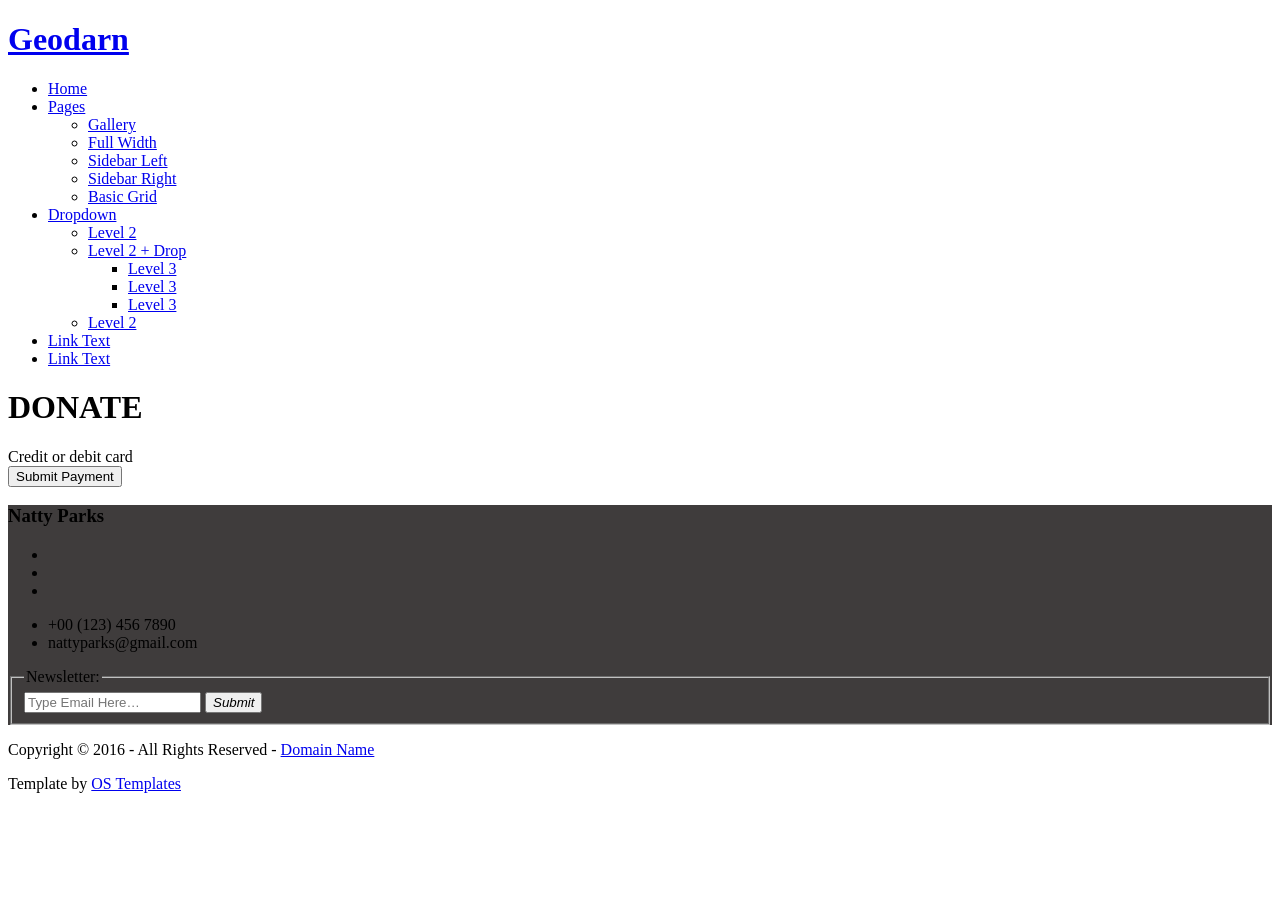
<file: pages/payment.html>
<!DOCTYPE html>
<!--
Template Name: Geodarn
Author: <a href="http://www.os-templates.com/">OS Templates</a>
Author URI: http://www.os-templates.com/
Licence: Free to use under our free template licence terms
Licence URI: http://www.os-templates.com/template-terms
Webpage: Payment
Purpose: Payment process of donations using stripe.
-->
<html>
<head>
<title>Natty Parks | Pages | Full Width</title>
<meta charset="utf-8">
<meta name="viewport" content="width=device-width, initial-scale=1.0, maximum-scale=1.0, user-scalable=no">
<link href="https://national-parks.fcgit.net/statics/layout.css" rel="stylesheet" type="text/css" media="all">
</head>
<body id="top">
<!-- ################################################################################################ -->
<!-- ################################################################################################ -->
<!-- ################################################################################################ -->
<!-- Top Background Image Wrapper -->
<div class="bgded overlay" style="background-image:url('https://s3.amazonaws.com/cosc-412-s3/ParkImage_2.jpg');"> 
  <!-- ################################################################################################ -->
  <div class="wrapper row1">
    <header id="header" class="hoc clear"> 
      <!-- ################################################################################################ -->
      <div id="logo" class="fl_left">
        <h1><a href="https://national-parks.fcgit.net/home/index.html">Geodarn</a></h1>
      </div>
      <nav id="mainav" class="fl_right">
        <ul class="clear">
          <li><a href="https://national-parks.fcgit.net/home/index">Home</a></li>
          <li class="active"><a class="drop" href="#">Pages</a>
            <ul>
              <li><a href="https://national-parks.fcgit.net/home/gallery">Gallery</a></li>
              <li class="active"><a href="#">Full Width</a></li>
              <li><a href="#">Sidebar Left</a></li>
              <li><a href="#">Sidebar Right</a></li>
              <li><a href="#">Basic Grid</a></li>
            </ul>
          </li>
          <li><a class="drop" href="#">Dropdown</a>
            <ul>
              <li><a href="#">Level 2</a></li>
              <li><a class="drop" href="#">Level 2 + Drop</a>
                <ul>
                  <li><a href="#">Level 3</a></li>
                  <li><a href="#">Level 3</a></li>
                  <li><a href="#">Level 3</a></li>
                </ul>
              </li>
              <li><a href="#">Level 2</a></li>
            </ul>
          </li>
          <li><a href="#">Link Text</a></li>
          <li><a href="#">Link Text</a></li>
        </ul>
      </nav>
      <!-- ################################################################################################ -->
    </header>
  </div>
  <!-- ################################################################################################ -->
  <!-- ################################################################################################ -->
  <!-- ################################################################################################ -->
  <div id="pageintro" class="hoc clear"> 
    <h1 class="heading">DONATE</h1>
  </div>
  <!-- ################################################################################################ -->
</div>
<!-- End Top Background Image Wrapper -->
<!-- ################################################################################################ -->
<!-- ################################################################################################ -->
<!-- ################################################################################################ -->
<div class="wrapper row3">
  <main class="hoc container clear"> 
    <!-- main body -->
    <!-- ################################################################################################ -->
    <!-- payment form -->
    <div class="content"> 
        <form action="/charge" method="post" id="payment-form">
          <div class="form-row">
            <label for="card-element">
              Credit or debit card
            </label>
            <div id="card-element">
              <!-- A Stripe Element will be inserted here. -->
            </div>
        
            <!-- Used to display form errors. -->
            <div id="card-errors" role="alert"></div>
          </div>
        
          <button>Submit Payment</button>
        </form>

        
    </div>

    
    <!-- ################################################################################################ -->
    <!-- / main body -->
    <div class="clear"></div>
  </main>
</div>
<!-- ################################################################################################ -->
<!-- ################################################################################################ -->
<!-- ################################################################################################ -->
<div class="wrapper row4 bgded overlay" style="background-color:rgb(63, 60, 60);">
    <footer id="footer" class="hoc clear"> 
      <!-- ################################################################################################ -->
      <div class="one_third first">
        <h3 class="heading">Natty Parks</h3>
        <ul class="faico clear">
          <li><a class="faicon-facebook" href="facebook.com"><i class="fa fa-facebook"></i></a></li>
          <li><a class="faicon-twitter" href="twitter.com"><i class="fa fa-twitter"></i></a></li>
          <li><a class="faicon-instagram" href="twitter.com"><i class="fa fa-instagram"></i></a></li>
        </ul>
      </div>
      <div class="one_third">
        <ul class="nospace meta">
          <li class="btmspace-15"><i class="fa fa-phone"></i> +00 (123) 456 7890</li>
          <li><i class="fa fa-envelope-o"></i> nattyparks@gmail.com</li>
        </ul>
      </div>
      <div class="one_third">
          <form method="post" action="#">
            <fieldset>
              <legend>Newsletter:</legend>
              <div class="clear">
                <input type="text" value="" placeholder="Type Email Here&hellip;">
                <button class="fa fa-share" type="submit" title="Submit"><em>Submit</em></button>
              </div>
            </fieldset>
          </form>
        </div>
    
      <!-- ################################################################################################ -->
    </footer>
  </div>
<!-- ################################################################################################ -->
<!-- ################################################################################################ -->
<!-- ################################################################################################ -->
<div class="wrapper row5">
  <div id="copyright" class="hoc clear"> 
    <!-- ################################################################################################ -->
    <p class="fl_left">Copyright &copy; 2016 - All Rights Reserved - <a href="#">Domain Name</a></p>
    <p class="fl_right">Template by <a target="_blank" href="http://www.os-templates.com/" title="Free Website Templates">OS Templates</a></p>
    <!-- ################################################################################################ -->
  </div>
</div>
<!-- ################################################################################################ -->
<!-- ################################################################################################ -->
<!-- ################################################################################################ -->
<a id="backtotop" href="#top"><i class="fa fa-chevron-up"></i></a>
<!-- JAVASCRIPTS -->
<script src="https://national-parks.fcgit.net/statics/jquery.min.js"></script>
<script src="https://national-parks.fcgit.net/statics/jquery.backtotop.js"></script>
<script src="https://national-parks.fcgit.net/statics/jquery.mobilemenu.js"></script>
<script src="https://js.stripe.com/v3/"></script>
</body>
</html>
</file>
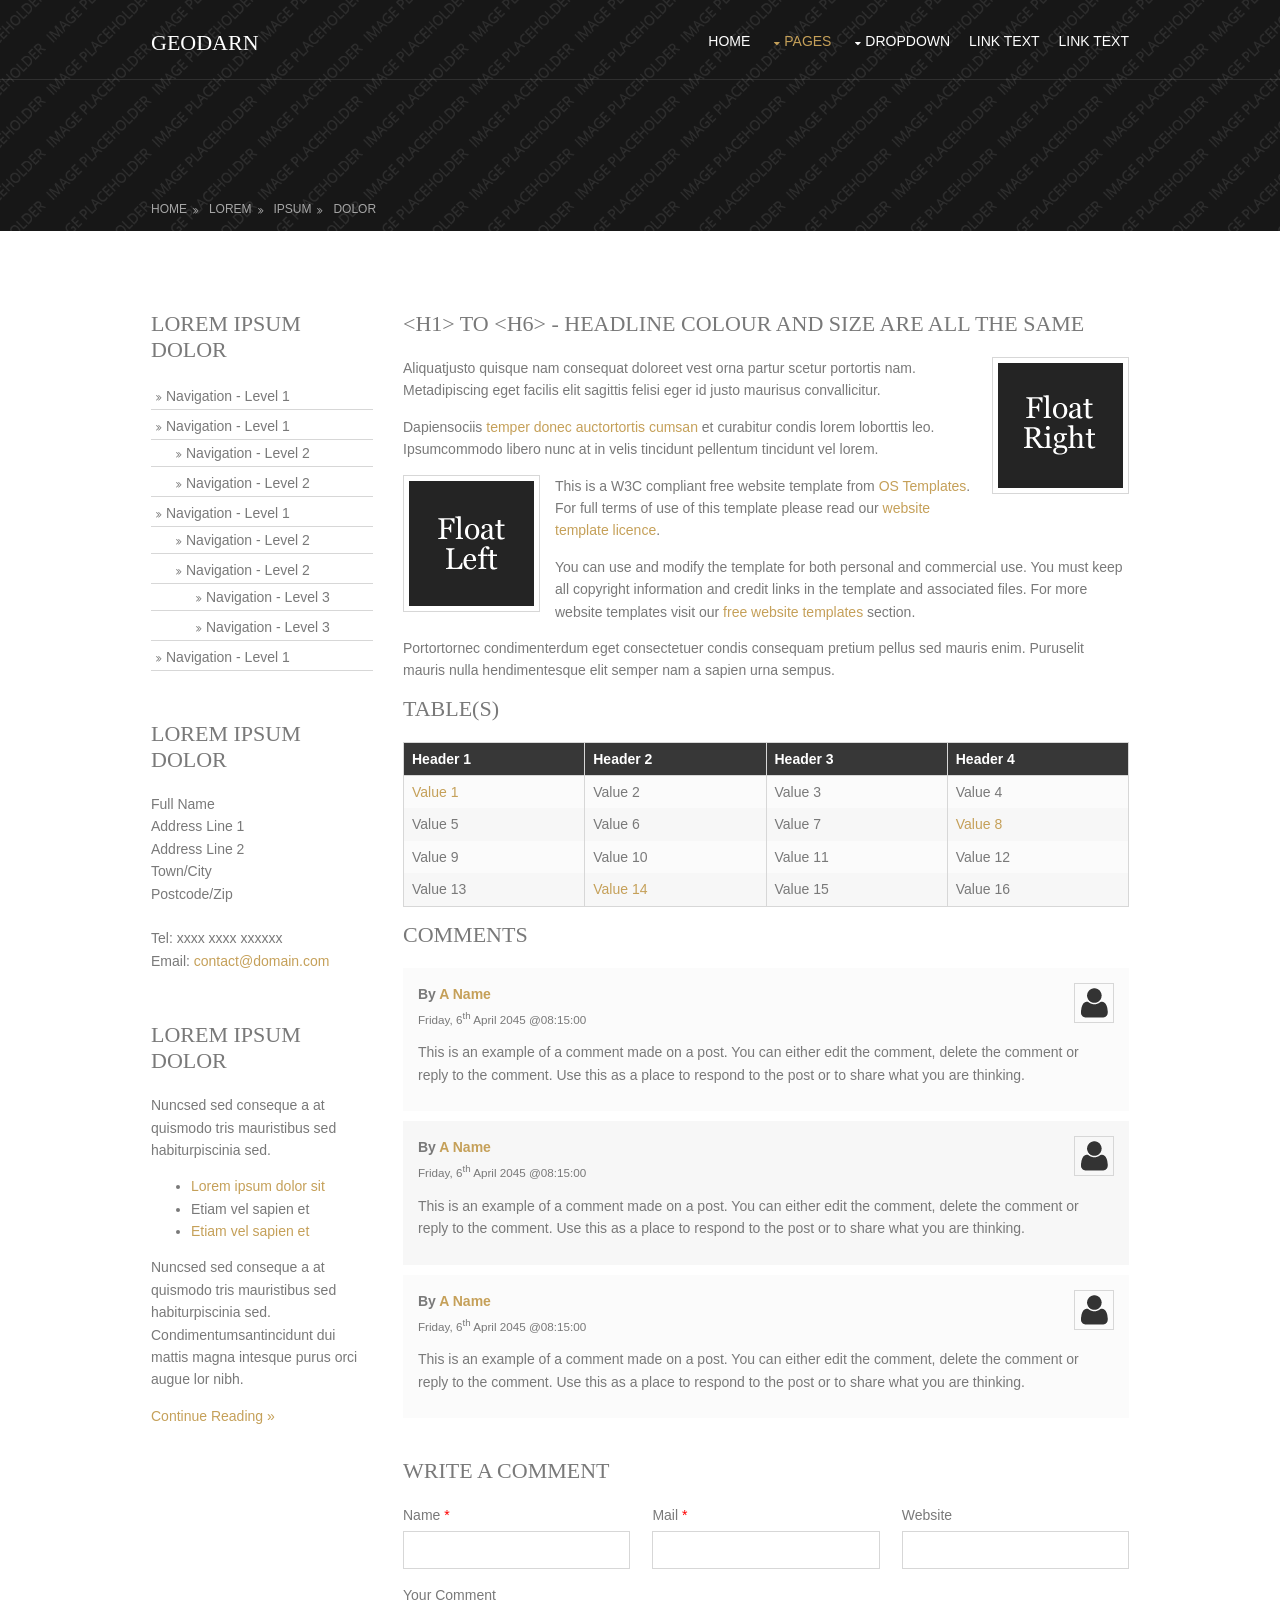
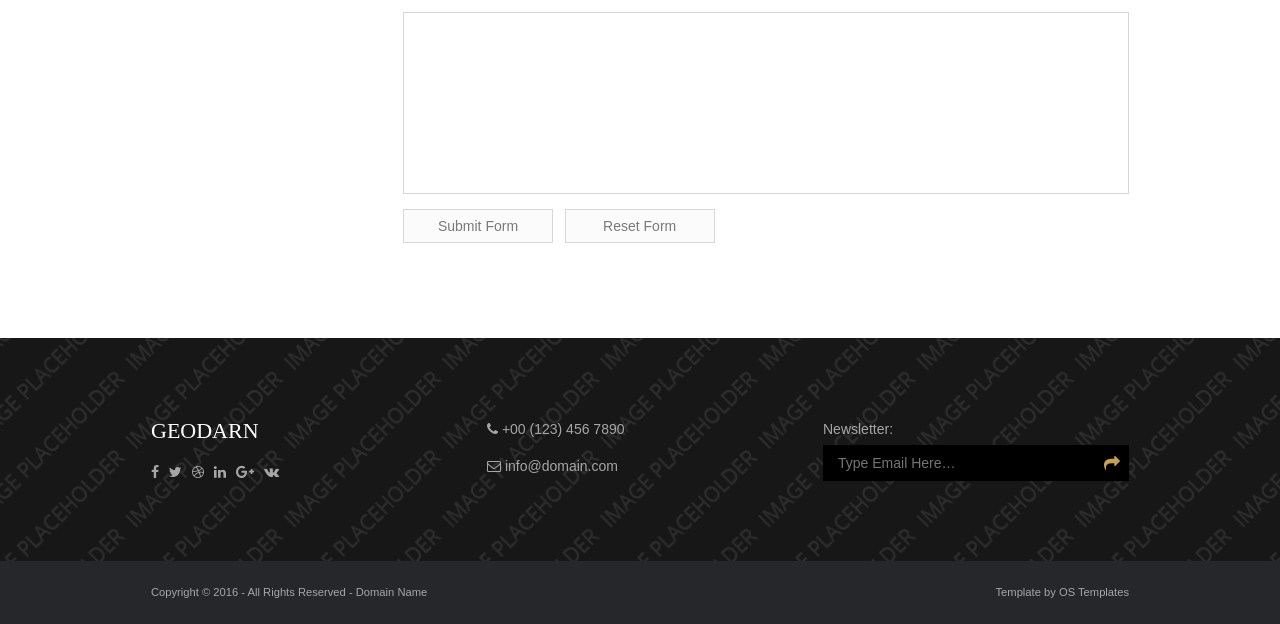
<file: pages/sidebar-left - Copy.html>
<!DOCTYPE html>
<!--
Template Name: Geodarn
Author: <a href="http://www.os-templates.com/">OS Templates</a>
Author URI: http://www.os-templates.com/
Licence: Free to use under our free template licence terms
Licence URI: http://www.os-templates.com/template-terms
-->
<html>
<head>
<title>Geodarn | Pages | Sidebar Left</title>
<meta charset="utf-8">
<meta name="viewport" content="width=device-width, initial-scale=1.0, maximum-scale=1.0, user-scalable=no">
<link href="../layout/styles/layout.css" rel="stylesheet" type="text/css" media="all">
</head>
<body id="top">
<!-- ################################################################################################ -->
<!-- ################################################################################################ -->
<!-- ################################################################################################ -->
<!-- Top Background Image Wrapper -->
<div class="bgded overlay" style="background-image:url('../images/demo/backgrounds/01.png');"> 
  <!-- ################################################################################################ -->
  <div class="wrapper row1">
    <header id="header" class="hoc clear"> 
      <!-- ################################################################################################ -->
      <div id="logo" class="fl_left">
        <h1><a href="../index.html">Geodarn</a></h1>
      </div>
      <nav id="mainav" class="fl_right">
        <ul class="clear">
          <li><a href="../index.html">Home</a></li>
          <li class="active"><a class="drop" href="#">Pages</a>
            <ul>
              <li><a href="gallery.html">Gallery</a></li>
              <li><a href="full-width.html">Full Width</a></li>
              <li class="active"><a href="sidebar-left.html">Sidebar Left</a></li>
              <li><a href="sidebar-right.html">Sidebar Right</a></li>
              <li><a href="basic-grid.html">Basic Grid</a></li>
            </ul>
          </li>
          <li><a class="drop" href="#">Dropdown</a>
            <ul>
              <li><a href="#">Level 2</a></li>
              <li><a class="drop" href="#">Level 2 + Drop</a>
                <ul>
                  <li><a href="#">Level 3</a></li>
                  <li><a href="#">Level 3</a></li>
                  <li><a href="#">Level 3</a></li>
                </ul>
              </li>
              <li><a href="#">Level 2</a></li>
            </ul>
          </li>
          <li><a href="#">Link Text</a></li>
          <li><a href="#">Link Text</a></li>
        </ul>
      </nav>
      <!-- ################################################################################################ -->
    </header>
  </div>
  <!-- ################################################################################################ -->
  <!-- ################################################################################################ -->
  <!-- ################################################################################################ -->
  <div class="wrapper row2">
    <div id="breadcrumb" class="hoc clear"> 
      <!-- ################################################################################################ -->
      <ul>
        <li><a href="#">Home</a></li>
        <li><a href="#">Lorem</a></li>
        <li><a href="#">Ipsum</a></li>
        <li><a href="#">Dolor</a></li>
      </ul>
      <!-- ################################################################################################ -->
    </div>
  </div>
  <!-- ################################################################################################ -->
</div>
<!-- End Top Background Image Wrapper -->
<!-- ################################################################################################ -->
<!-- ################################################################################################ -->
<!-- ################################################################################################ -->
<div class="wrapper row3">
  <main class="hoc container clear"> 
    <!-- main body -->
    <!-- ################################################################################################ -->
    <div class="sidebar one_quarter first"> 
      <!-- ################################################################################################ -->
      <h6>Lorem ipsum dolor</h6>
      <nav class="sdb_holder">
        <ul>
          <li><a href="#">Navigation - Level 1</a></li>
          <li><a href="#">Navigation - Level 1</a>
            <ul>
              <li><a href="#">Navigation - Level 2</a></li>
              <li><a href="#">Navigation - Level 2</a></li>
            </ul>
          </li>
          <li><a href="#">Navigation - Level 1</a>
            <ul>
              <li><a href="#">Navigation - Level 2</a></li>
              <li><a href="#">Navigation - Level 2</a>
                <ul>
                  <li><a href="#">Navigation - Level 3</a></li>
                  <li><a href="#">Navigation - Level 3</a></li>
                </ul>
              </li>
            </ul>
          </li>
          <li><a href="#">Navigation - Level 1</a></li>
        </ul>
      </nav>
      <div class="sdb_holder">
        <h6>Lorem ipsum dolor</h6>
        <address>
        Full Name<br>
        Address Line 1<br>
        Address Line 2<br>
        Town/City<br>
        Postcode/Zip<br>
        <br>
        Tel: xxxx xxxx xxxxxx<br>
        Email: <a href="#">contact@domain.com</a>
        </address>
      </div>
      <div class="sdb_holder">
        <article>
          <h6>Lorem ipsum dolor</h6>
          <p>Nuncsed sed conseque a at quismodo tris mauristibus sed habiturpiscinia sed.</p>
          <ul>
            <li><a href="#">Lorem ipsum dolor sit</a></li>
            <li>Etiam vel sapien et</li>
            <li><a href="#">Etiam vel sapien et</a></li>
          </ul>
          <p>Nuncsed sed conseque a at quismodo tris mauristibus sed habiturpiscinia sed. Condimentumsantincidunt dui mattis magna intesque purus orci augue lor nibh.</p>
          <p class="more"><a href="#">Continue Reading &raquo;</a></p>
        </article>
      </div>
      <!-- ################################################################################################ -->
    </div>
    <!-- ################################################################################################ -->
    <!-- ################################################################################################ -->
    <div class="content three_quarter"> 
      <!-- ################################################################################################ -->
      <h1>&lt;h1&gt; to &lt;h6&gt; - Headline Colour and Size Are All The Same</h1>
      <img class="imgr borderedbox inspace-5" src="../images/demo/imgr.gif" alt="">
      <p>Aliquatjusto quisque nam consequat doloreet vest orna partur scetur portortis nam. Metadipiscing eget facilis elit sagittis felisi eger id justo maurisus convallicitur.</p>
      <p>Dapiensociis <a href="#">temper donec auctortortis cumsan</a> et curabitur condis lorem loborttis leo. Ipsumcommodo libero nunc at in velis tincidunt pellentum tincidunt vel lorem.</p>
      <img class="imgl borderedbox inspace-5" src="../images/demo/imgl.gif" alt="">
      <p>This is a W3C compliant free website template from <a href="http://www.os-templates.com/" title="Free Website Templates">OS Templates</a>. For full terms of use of this template please read our <a href="http://www.os-templates.com/template-terms">website template licence</a>.</p>
      <p>You can use and modify the template for both personal and commercial use. You must keep all copyright information and credit links in the template and associated files. For more website templates visit our <a href="http://www.os-templates.com/">free website templates</a> section.</p>
      <p>Portortornec condimenterdum eget consectetuer condis consequam pretium pellus sed mauris enim. Puruselit mauris nulla hendimentesque elit semper nam a sapien urna sempus.</p>
      <h1>Table(s)</h1>
      <div class="scrollable">
        <table>
          <thead>
            <tr>
              <th>Header 1</th>
              <th>Header 2</th>
              <th>Header 3</th>
              <th>Header 4</th>
            </tr>
          </thead>
          <tbody>
            <tr>
              <td><a href="#">Value 1</a></td>
              <td>Value 2</td>
              <td>Value 3</td>
              <td>Value 4</td>
            </tr>
            <tr>
              <td>Value 5</td>
              <td>Value 6</td>
              <td>Value 7</td>
              <td><a href="#">Value 8</a></td>
            </tr>
            <tr>
              <td>Value 9</td>
              <td>Value 10</td>
              <td>Value 11</td>
              <td>Value 12</td>
            </tr>
            <tr>
              <td>Value 13</td>
              <td><a href="#">Value 14</a></td>
              <td>Value 15</td>
              <td>Value 16</td>
            </tr>
          </tbody>
        </table>
      </div>
      <div id="comments">
        <h2>Comments</h2>
        <ul>
          <li>
            <article>
              <header>
                <figure class="avatar"><img src="../images/demo/avatar.png" alt=""></figure>
                <address>
                By <a href="#">A Name</a>
                </address>
                <time datetime="2045-04-06T08:15+00:00">Friday, 6<sup>th</sup> April 2045 @08:15:00</time>
              </header>
              <div class="comcont">
                <p>This is an example of a comment made on a post. You can either edit the comment, delete the comment or reply to the comment. Use this as a place to respond to the post or to share what you are thinking.</p>
              </div>
            </article>
          </li>
          <li>
            <article>
              <header>
                <figure class="avatar"><img src="../images/demo/avatar.png" alt=""></figure>
                <address>
                By <a href="#">A Name</a>
                </address>
                <time datetime="2045-04-06T08:15+00:00">Friday, 6<sup>th</sup> April 2045 @08:15:00</time>
              </header>
              <div class="comcont">
                <p>This is an example of a comment made on a post. You can either edit the comment, delete the comment or reply to the comment. Use this as a place to respond to the post or to share what you are thinking.</p>
              </div>
            </article>
          </li>
          <li>
            <article>
              <header>
                <figure class="avatar"><img src="../images/demo/avatar.png" alt=""></figure>
                <address>
                By <a href="#">A Name</a>
                </address>
                <time datetime="2045-04-06T08:15+00:00">Friday, 6<sup>th</sup> April 2045 @08:15:00</time>
              </header>
              <div class="comcont">
                <p>This is an example of a comment made on a post. You can either edit the comment, delete the comment or reply to the comment. Use this as a place to respond to the post or to share what you are thinking.</p>
              </div>
            </article>
          </li>
        </ul>
        <h2>Write A Comment</h2>
        <form action="#" method="post">
          <div class="one_third first">
            <label for="name">Name <span>*</span></label>
            <input type="text" name="name" id="name" value="" size="22" required>
          </div>
          <div class="one_third">
            <label for="email">Mail <span>*</span></label>
            <input type="email" name="email" id="email" value="" size="22" required>
          </div>
          <div class="one_third">
            <label for="url">Website</label>
            <input type="url" name="url" id="url" value="" size="22">
          </div>
          <div class="block clear">
            <label for="comment">Your Comment</label>
            <textarea name="comment" id="comment" cols="25" rows="10"></textarea>
          </div>
          <div>
            <input type="submit" name="submit" value="Submit Form">
            &nbsp;
            <input type="reset" name="reset" value="Reset Form">
          </div>
        </form>
      </div>
      <!-- ################################################################################################ -->
    </div>
    <!-- ################################################################################################ -->
    <!-- / main body -->
    <div class="clear"></div>
  </main>
</div>
<!-- ################################################################################################ -->
<!-- ################################################################################################ -->
<!-- ################################################################################################ -->
<div class="wrapper row4 bgded overlay" style="background-image:url('../images/demo/backgrounds/02.png');">
  <footer id="footer" class="hoc clear"> 
    <!-- ################################################################################################ -->
    <div class="one_third first">
      <h3 class="heading">Geodarn</h3>
      <ul class="faico clear">
        <li><a class="faicon-facebook" href="#"><i class="fa fa-facebook"></i></a></li>
        <li><a class="faicon-twitter" href="#"><i class="fa fa-twitter"></i></a></li>
        <li><a class="faicon-dribble" href="#"><i class="fa fa-dribbble"></i></a></li>
        <li><a class="faicon-linkedin" href="#"><i class="fa fa-linkedin"></i></a></li>
        <li><a class="faicon-google-plus" href="#"><i class="fa fa-google-plus"></i></a></li>
        <li><a class="faicon-vk" href="#"><i class="fa fa-vk"></i></a></li>
      </ul>
    </div>
    <div class="one_third">
      <ul class="nospace meta">
        <li class="btmspace-15"><i class="fa fa-phone"></i> +00 (123) 456 7890</li>
        <li><i class="fa fa-envelope-o"></i> info@domain.com</li>
      </ul>
    </div>
    <div class="one_third">
      <form method="post" action="#">
        <fieldset>
          <legend>Newsletter:</legend>
          <div class="clear">
            <input type="text" value="" placeholder="Type Email Here&hellip;">
            <button class="fa fa-share" type="submit" title="Submit"><em>Submit</em></button>
          </div>
        </fieldset>
      </form>
    </div>
    <!-- ################################################################################################ -->
  </footer>
</div>
<!-- ################################################################################################ -->
<!-- ################################################################################################ -->
<!-- ################################################################################################ -->
<div class="wrapper row5">
  <div id="copyright" class="hoc clear"> 
    <!-- ################################################################################################ -->
    <p class="fl_left">Copyright &copy; 2016 - All Rights Reserved - <a href="#">Domain Name</a></p>
    <p class="fl_right">Template by <a target="_blank" href="http://www.os-templates.com/" title="Free Website Templates">OS Templates</a></p>
    <!-- ################################################################################################ -->
  </div>
</div>
<!-- ################################################################################################ -->
<!-- ################################################################################################ -->
<!-- ################################################################################################ -->
<a id="backtotop" href="#top"><i class="fa fa-chevron-up"></i></a>
<!-- JAVASCRIPTS -->
<script src="../layout/scripts/jquery.min.js"></script>
<script src="../layout/scripts/jquery.backtotop.js"></script>
<script src="../layout/scripts/jquery.mobilemenu.js"></script>
</body>
</html>
</file>
<file: layout/styles/layout.css>
@charset "utf-8";
/*
Template Name: Geodarn
Author: <a href="http://www.os-templates.com/">OS Templates</a>
Author URI: http://www.os-templates.com/
Licence: Free to use under our free template licence terms
Licence URI: http://www.os-templates.com/template-terms
File: Layout CSS
*/

@import url("fontawesome-4.6.3.min.css");
@import url("custom.flexslider.css");
@import url("framework.css");

/* Rows
--------------------------------------------------------------------------------------------------------------- */
.row0, .row0 a{}
.row1{border-bottom:1px solid;}
.row2, .row2 a{}
.row3, .row3 a{}
.row4, .row4 a{}
.row5, .row5 a{}


/* Header
--------------------------------------------------------------------------------------------------------------- */
#header{}

#header #logo{margin:30px 0 0 0;}
#header #logo h1{margin:0; padding:0; font-size:22px; text-transform:uppercase;}


/* Page Intro
--------------------------------------------------------------------------------------------------------------- */
#pageintro{padding:150px 0;}

#pageintro li article{display:block; max-width:75%; margin:0 auto; text-align:center;}
#pageintro li article *{margin:0;}

#pageintro li p:first-of-type{margin-bottom:10px; font-style:italic;}
#pageintro li .heading{margin-bottom:30px; font-size:3rem; word-wrap:break-word;}
#pageintro li p:nth-of-type(2){line-height:1.5rem;}
#pageintro li footer{margin-top:40px;}


/* Content Area
--------------------------------------------------------------------------------------------------------------- */
.container{padding:80px 0;}

/* Content */
.container .content{}

.services{}
.services li:nth-child(-n+3){margin-bottom:30px;}/* Adds bottom margin to the first three elements only */
.services article{position:relative; padding:20px 20px 50px; border-bottom:2px solid; text-align:center;}
.services article .txtwrap{padding:20px; border:1px solid;}
.services article .txtwrap *{margin:0;}
.services article .txtwrap i{margin-bottom:50px;}
.services article .txtwrap .heading{margin-bottom:20px; font-size:1.2rem;}
.services article footer{display:block; position:absolute; bottom:0; left:0; width:100%; line-height:1;}
.services article footer a{display:block; width:100%; padding:8px 0; opacity:0;}
.services article:hover footer a, .services .active article footer a{opacity:1;}

/* Comments */
#comments ul{margin:0 0 40px 0; padding:0; list-style:none;}
#comments li{margin:0 0 10px 0; padding:15px;}
#comments .avatar{float:right; margin:0 0 10px 10px; padding:3px; border:1px solid;}
#comments address{font-weight:bold;}
#comments time{font-size:smaller;}
#comments .comcont{display:block; margin:0; padding:0;}
#comments .comcont p{margin:10px 5px 10px 0; padding:0;}

#comments form{display:block; width:100%;}
#comments input, #comments textarea{width:100%; padding:10px; border:1px solid;}
#comments textarea{overflow:auto;}
#comments div{margin-bottom:15px;}
#comments input[type="submit"], #comments input[type="reset"]{display:inline-block; width:auto; min-width:150px; margin:0; padding:8px 5px; cursor:pointer;}

/* Sidebar */
.container .sidebar{}

.sidebar .sdb_holder{margin-bottom:50px;}
.sidebar .sdb_holder:last-child{margin-bottom:0;}


/* Footer
--------------------------------------------------------------------------------------------------------------- */
#footer{padding:80px 0;}

#footer form{display:block; position:relative; width:100%;}
#footer form legend{display:block; margin-bottom:5px;}
#footer form div{position:relative;}
#footer input, #footer button{display:block; height:36px; border:none;}
#footer input{width:100%; min-width:180px; padding:5px 40px 5px 15px;}
#footer button{position:absolute; top:1px; right:1px; width:32px; height:34px; font-size:16px; cursor:pointer;}
#footer button em{display:none;}


/* Copyright
--------------------------------------------------------------------------------------------------------------- */
#copyright{padding:20px 0; font-size:.8rem;}
#copyright *{margin:0; padding:0;}


/* Transition Fade
--------------------------------------------------------------------------------------------------------------- */
*, *::before, *::after{transition:all .3s ease-in-out;}
#mainav form *{transition:none !important;}


/* ------------------------------------------------------------------------------------------------------------ */
/* ------------------------------------------------------------------------------------------------------------ */
/* ------------------------------------------------------------------------------------------------------------ */
/* ------------------------------------------------------------------------------------------------------------ */
/* ------------------------------------------------------------------------------------------------------------ */


/* Navigation
--------------------------------------------------------------------------------------------------------------- */
nav ul, nav ol{margin:0; padding:0; list-style:none;}

#mainav, #breadcrumb, .sidebar nav{line-height:normal;}
#mainav .drop::after, #mainav li li .drop::after, #breadcrumb li a::after, .sidebar nav a::after{position:absolute; font-family:"FontAwesome"; font-size:10px; line-height:10px;}

/* Top Navigation */
#mainav{}
#mainav ul.clear{margin-top:3px;}
#mainav ul{text-transform:uppercase;}
#mainav ul ul{z-index:9999; position:absolute; width:180px; text-transform:none;}
#mainav ul ul ul{left:180px; top:0;}
#mainav li{display:inline-block; position:relative; margin:0 15px 0 0; padding:0;}
#mainav li:last-child{margin-right:0;}
#mainav li li{width:100%; margin:0;}
#mainav li a{display:block; padding:30px 0;}
#mainav li li a{border:solid; border-width:0 0 1px 0;}
#mainav .drop{padding-left:15px;}
#mainav li li a, #mainav li li .drop{display:block; margin:0; padding:10px 15px;}
#mainav .drop::after, #mainav li li .drop::after{content:"\f0d7";}
#mainav .drop::after{top:35px; left:5px;}
#mainav li li .drop::after{top:15px; left:5px;}
#mainav ul ul{visibility:hidden; opacity:0;}
#mainav ul li:hover > ul{visibility:visible; opacity:1;}

#mainav form{display:none; margin:0; padding:0;}
#mainav form select, #mainav form select option{display:block; cursor:pointer; outline:none;}
#mainav form select{width:100%; padding:5px; border:1px solid;}
#mainav form select option{margin:5px; padding:0; border:none;}

/* Breadcrumb */
#breadcrumb{padding:120px 0 15px;}
#breadcrumb ul{margin:0; padding:0; list-style:none; text-transform:uppercase;}
#breadcrumb li{display:inline-block; margin:0 6px 0 0; padding:0;}
#breadcrumb li a{display:block; position:relative; margin:0; padding:0 12px 0 0; font-size:12px;}
#breadcrumb li a::after{top:3px; right:0; content:"\f101";}
#breadcrumb li:last-child a{margin:0; padding:0;}
#breadcrumb li:last-child a::after{display:none;}

/* Sidebar Navigation */
.sidebar nav{display:block; width:100%;}
.sidebar nav li{margin:0 0 3px 0; padding:0;}
.sidebar nav a{display:block; position:relative; margin:0; padding:5px 10px 5px 15px; text-decoration:none; border:solid; border-width:0 0 1px 0;}
.sidebar nav a::after{top:9px; left:5px; content:"\f101";}
.sidebar nav ul ul a{padding-left:35px;}
.sidebar nav ul ul a::after{left:25px;}
.sidebar nav ul ul ul a{padding-left:55px;}
.sidebar nav ul ul ul a::after{left:45px;}

/* Pagination */
.pagination{display:block; width:100%; text-align:center; clear:both;}
.pagination li{display:inline-block; margin:0 2px 0 0;}
.pagination li:last-child{margin-right:0;}
.pagination a, .pagination strong{display:block; padding:8px 11px; border:1px solid; background-clip:padding-box; font-weight:normal;}

/* Back to Top */
#backtotop{z-index:999; display:inline-block; position:fixed; visibility:hidden; bottom:20px; right:20px; width:36px; height:36px; line-height:36px; font-size:16px; text-align:center; opacity:.2;}
#backtotop i{display:block; width:100%; height:100%; line-height:inherit;}
#backtotop.visible{visibility:visible; opacity:.5;}
#backtotop:hover{opacity:1;}


/* Tables
--------------------------------------------------------------------------------------------------------------- */
table, th, td{border:1px solid; border-collapse:collapse; vertical-align:top;}
table, th{table-layout:auto;}
table{width:100%; margin-bottom:15px;}
th, td{padding:5px 8px;}
td{border-width:0 1px;}


/* Gallery
--------------------------------------------------------------------------------------------------------------- */
#gallery{display:block; width:100%; margin-bottom:50px;}
#gallery figure figcaption{display:block; width:100%; clear:both;}
#gallery li{margin-bottom:30px;}


/* Font Awesome Social Icons
--------------------------------------------------------------------------------------------------------------- */
.faico{margin:0; padding:0; list-style:none;}
.faico li{display:inline-block; float:left; margin:0 10px 0 0; padding:0; line-height:normal;}
.faico li:last-child{margin-right:0;}
.faico a{display:block; font-size:14px; text-align:center;}

.faico a{color:inherit; background-color:transparent;}
.faicon-dribble:hover{color:#EA4C89;}
.faicon-facebook:hover{color:#3B5998;}
.faicon-google-plus:hover{color:#DB4A39;}
.faicon-instagram:hover{color:#0E76A8;}
.faicon-pinterest:hover{color:#C8232C;}
.faicon-rss:hover{color:#EE802F;}
.faicon-twitter:hover{color:#00ACEE;}


/* ------------------------------------------------------------------------------------------------------------ */
/* ------------------------------------------------------------------------------------------------------------ */
/* ------------------------------------------------------------------------------------------------------------ */
/* ------------------------------------------------------------------------------------------------------------ */
/* ------------------------------------------------------------------------------------------------------------ */


/* Colours
--------------------------------------------------------------------------------------------------------------- */
body{color:#A6A6A6; background-color:#26272B;}
a{color:#C5A059;}
a:active, a:focus{background:transparent;}/* IE10 + 11 Bugfix - prevents grey background */
hr, .borderedbox{border-color:#D7D7D7;}
label span{color:#FF0000; background-color:inherit;}
input:focus, textarea:focus, *:required:focus{border-color:#C5A059;}
.overlay{color:#FFFFFF; background-color:inherit;}
.overlay::after{color:inherit; background-color:rgba(0,0,0,.55);}

.btn, .btn.inverse:hover{color:#FFFFFF; background-color:#C5A059; border-color:#C5A059;}
.btn:hover, .btn.inverse{color:inherit; background-color:transparent; border-color:inherit;}


/* Rows */
.row0, .row0 a{}
.row1{border-color:rgba(255,255,255,.1);}
.row2{color:#A6A6A6;}
.row3{color:#797979; background-color:#FFFFFF;}
.row4.overlay{color:#A6A6A6; background-color:#151517;}
.row5, .row5 a{color:#A6A6A6; background-color:#26272B;}


/* Header */
#header #logo a{color:inherit;}


/* Content Area */
.services article{color:inherit; border-color:#C5A059;}
.services article .txtwrap{border-color:transparent;}
.services article:hover .txtwrap, .services .active article .txtwrap{color:#FFFFFF; border-color:#D7D7D7;}
.services article footer a{color:#FFFFFF; background-color:#C5A059;}

#shout .heading{color:#FFFFFF; background:inherit;}


/* Footer */
#footer .heading{color:#FFFFFF;}
#footer input, #footer button{color:#FFFFFF; background-color:#000000;}
#footer button{color:#C5A059;}


/* Navigation */
#mainav li a{color:inherit;}
#mainav .active a, #mainav a:hover, #mainav li:hover > a{color:#C5A059; background-color:inherit;}
#mainav li li a, #mainav .active li a{color:#FFFFFF; background-color:rgba(0,0,0,.6); border-color:rgba(0,0,0,.6);}
#mainav li li:hover > a, #mainav .active .active > a{color:#FFFFFF; background-color:#C5A059;}
#mainav form select{color:#FFFFFF; background-color:#26272B; border-color:rgba(255,255,255,.2);}

#breadcrumb a{color:inherit; background-color:inherit;}
#breadcrumb li:last-child a{}

.container .sidebar nav a{color:inherit; border-color:#D7D7D7;}
.container .sidebar nav a:hover{color:#C5A059;}

.pagination a, .pagination strong{border-color:#D7D7D7;}
.pagination .current *{color:#FFFFFF; background-color:#C5A059;}

#backtotop{color:#FFFFFF; background-color:#C5A059;}


/* Tables + Comments */
table, th, td, #comments .avatar, #comments input, #comments textarea{border-color:#D7D7D7;}
#comments input:focus, #comments textarea:focus, #comments *:required:focus{border-color:#C5A059;}
th{color:#FFFFFF; background-color:#373737;}
tr, #comments li, #comments input[type="submit"], #comments input[type="reset"]{color:inherit; background-color:#FBFBFB;}
tr:nth-child(even), #comments li:nth-child(even){color:inherit; background-color:#F7F7F7;}
table a, #comments a{background-color:inherit;}


/* ------------------------------------------------------------------------------------------------------------ */
/* ------------------------------------------------------------------------------------------------------------ */
/* ------------------------------------------------------------------------------------------------------------ */
/* ------------------------------------------------------------------------------------------------------------ */
/* ------------------------------------------------------------------------------------------------------------ */


/* Media Queries
--------------------------------------------------------------------------------------------------------------- */
@-ms-viewport{width:device-width;}


/* Max Wrapper Width - Laptop, Desktop etc.
--------------------------------------------------------------------------------------------------------------- */
@media screen and (min-width:978px){
	.hoc{max-width:978px;}
}


/* Mobile Devices
--------------------------------------------------------------------------------------------------------------- */
@media screen and (max-width:900px){
	.hoc{max-width:90%;}

	#header{padding:30px 0 15px;}
	#header #logo{margin:0;}

	#mainav{}
	#mainav ul{display:none;}
	#mainav form{display:block;}

	#breadcrumb{}

	.container{}
	#comments input[type="reset"]{margin-top:10px;}
	.pagination li{display:inline-block; margin:0 5px 5px 0;}

	#footer{}

	#copyright{}
	#copyright p:first-of-type{margin-bottom:10px;}
}


@media screen and (max-width:750px){
	.imgl, .imgr{display:inline-block; float:none; margin:0 0 10px 0;}
	.fl_left, .fl_right{display:block; float:none;}
	.one_half, .one_third, .two_third, .one_quarter, .two_quarter, .three_quarter{display:block; float:none; width:auto; margin:0 0 30px 0; padding:0;}

	#topbar, #header{text-align:center;}

	#header #logo{margin-bottom:15px;}

	#shout footer{margin-bottom:0;}

	#footer{padding-bottom:50px;}
}


/* Other
--------------------------------------------------------------------------------------------------------------- */
@media screen and (max-width:650px){
	.scrollable{display:block; width:100%; margin:0 0 30px 0; padding:0 0 15px 0; overflow:auto; overflow-x:scroll;}
	.scrollable table{margin:0; padding:0; white-space:nowrap;}

	.inline li{display:block; margin-bottom:10px;}
	.pushright li{margin-right:0;}

	.font-x2{font-size:1.4rem;}
	.font-x3{font-size:1.6rem;}

	#pageintro li article{max-width:none; width:100%;}
	#pageintro li .heading{font-size:1.6rem;}
}

/**
 * The CSS shown here will not be introduced in the Quickstart guide, but shows
 * how you can use CSS to style your Element's container.
 */
 .StripeElement {
	background-color: white;
	height: 40px;
	padding: 10px 12px;
	border-radius: 4px;
	border: 1px solid transparent;
	box-shadow: 0 1px 3px 0 #e6ebf1;
	-webkit-transition: box-shadow 150ms ease;
	transition: box-shadow 150ms ease;
  }
  
  .StripeElement--focus {
	box-shadow: 0 1px 3px 0 #cfd7df;
  }
  
  .StripeElement--invalid {
	border-color: #fa755a;
  }
  
  .StripeElement--webkit-autofill {
	background-color: #fefde5 !important;
  }
</file>
